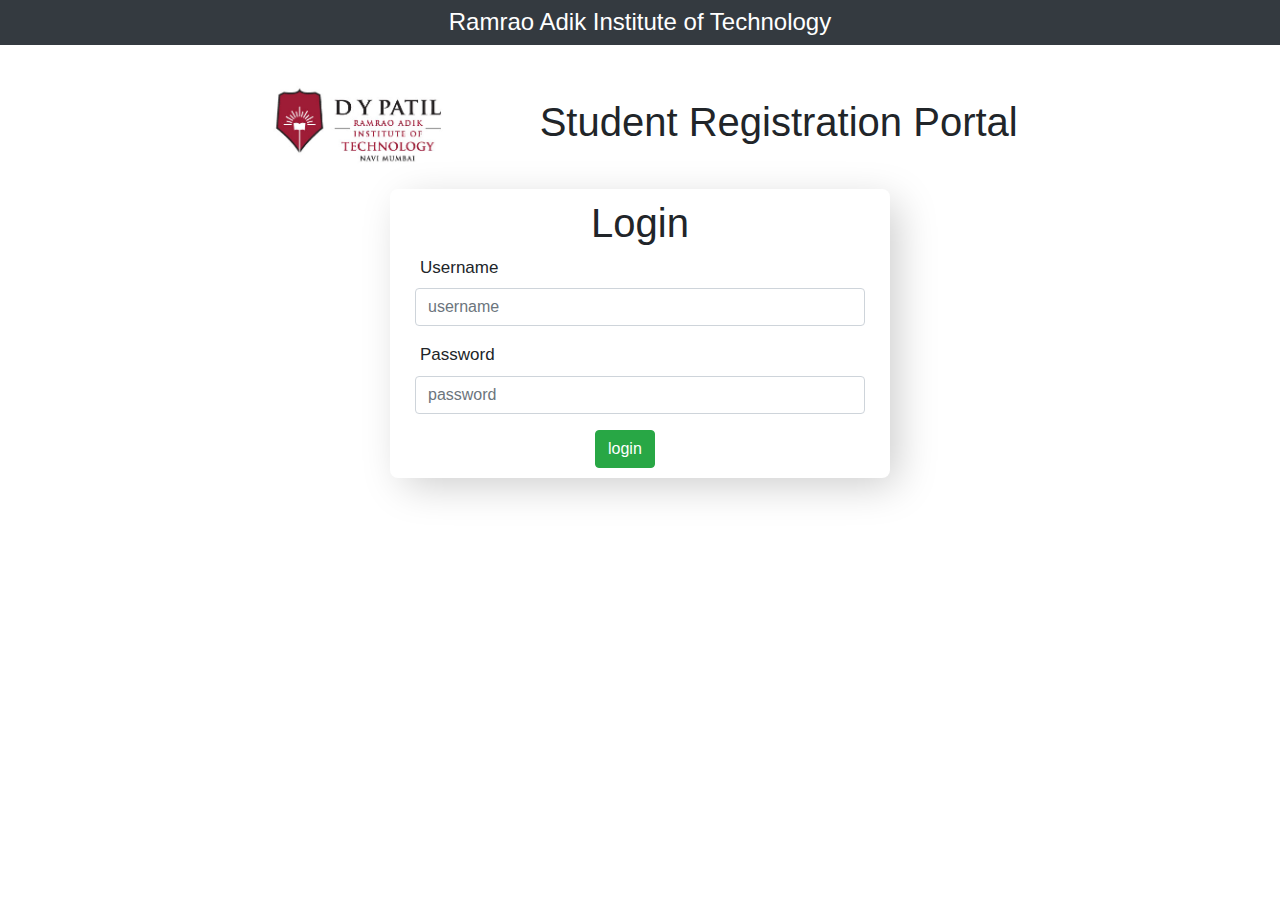
<file: index.html>
<!DOCTYPE html>
<html lang="en">

<head>
    <meta charset="UTF-8">
    <meta name="viewport" content="width=device-width, initial-scale=1.0">
    <meta http-equiv="X-UA-Compatible" content="ie=edge">
    <!-- <link href="https://stackpath.bootstrapcdn.com/bootstrap/4.3.1/css/bootstrap.min.css" rel="stylesheet"
        integrity="sha384-ggOyR0iXCbMQv3Xipma34MD+dH/1fQ784/j6cY/iJTQUOhcWr7x9JvoRxT2MZw1T" crossorigin="anonymous"> -->
    <link rel="stylesheet" href="assets/bootstrap.min.css">
    <link rel="stylesheet" href="css/style.css">

    <title>Document</title>
</head>

<body>
    
    <nav class="navbar navbar-dark bg-dark">

        <h4 class="rait-text text-center">Ramrao Adik Institute of Technology</h4>


    </nav>
    <div class="container ">
        <div class="row header">

            <div class="logodiv">
                <img id="logo" src="images/dylogo.png" alt="logo">
            </div>
            <div class="text-center titlediv">
                <h1 id="title">Student Registration Portal</h1>
            </div>
        </div>
    </div>


    <div style="max-width: 500px;" class="add-box container">
        <div>
            <h1 class="text-center">Login</h1>
        </div>
        <div class="container">

            <div class="form-group">
                <label for="exampleInputEmail1">Username</label>
                <input type="text" class="form-control" id="username" placeholder="username">
            </div>
            <div class="form-group">
                <label for="exampleInputEmail1">Password</label>
                <input type="password" class="form-control" id="password" placeholder="password">
            </div>


            <button style="margin-left:40%;" onclick="login()" class="btn btn-success">login</button>
        </div>

    </div>
    <!-- <script src="https://stackpath.bootstrapcdn.com/bootstrap/4.3.1/js/bootstrap.min.js"
        integrity="sha384-JjSmVgyd0p3pXB1rRibZUAYoIIy6OrQ6VrjIEaFf/nJGzIxFDsf4x0xIM+B07jRM" crossorigin="anonymous">
    </script> -->
    <script src="assets/jquery.js"></script>
    <script src="assets/bootstrap.min.js"></script>
    <script src="js/index.js"></script>
</body>

</html>
</file>
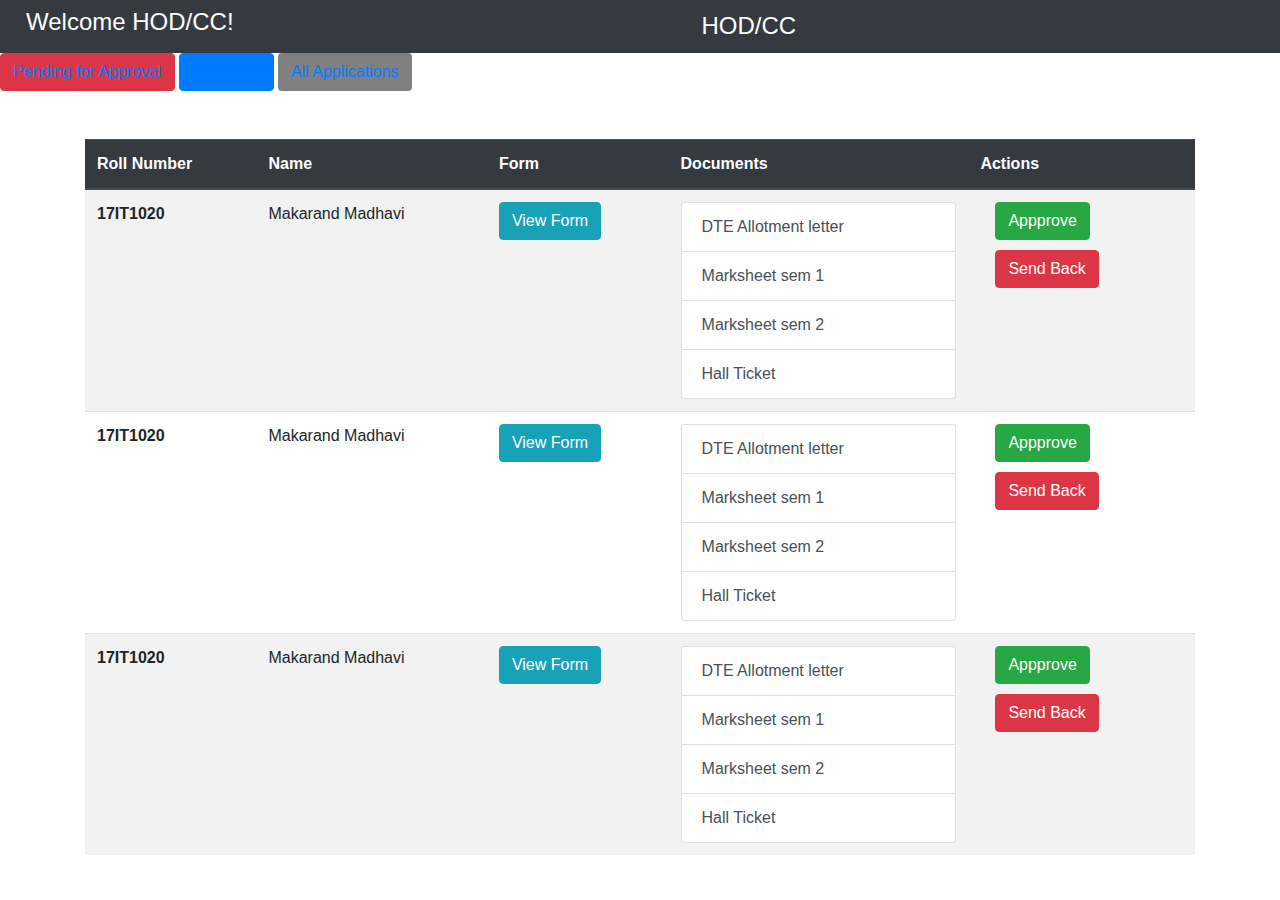
<file: HOD_CC/index.html>
<!DOCTYPE html>
<html lang="en">

<head>
    <meta charset="UTF-8">
    <meta name="viewport" content="width=device-width, initial-scale=1.0">
    <meta http-equiv="X-UA-Compatible" content="ie=edge">
    <link href="https://stackpath.bootstrapcdn.com/bootstrap/4.3.1/css/bootstrap.min.css" rel="stylesheet"
        integrity="sha384-ggOyR0iXCbMQv3Xipma34MD+dH/1fQ784/j6cY/iJTQUOhcWr7x9JvoRxT2MZw1T" crossorigin="anonymous">
    <link rel="stylesheet" href="../css/style.css">

    <title>Document</title>
</head>

<body>

    <nav class="navbar navbar-dark bg-dark">
        <h4 class="welcome-text">Welcome HOD/CC!</h4>
        <h4 class="rait-text text-center">HOD/CC</h4>
    </nav>
    <div class="sidenav fixed-left">
        <div class="">
            <button class="btn btn-danger ">
                <a href="">Pending for Approval</a>
            </button>
            <button class="btn btn-primary">
                <a href=""> Approved</a>
            </button>
            <button class="btn" style="background-color: grey">
                <a href="">All Applications</a>
            </button>
        </div>
    </div>


    <div class="container main-content">
        <br><br>
        <table class="table table-striped">
            <thead class="thead-dark">
                <tr>
                    <th scope="col">Roll Number</th>
                    <th scope="col">Name</th>
                    <th scope="col">Form</th>
                    <th scope="col">Documents</th>
                    <th scope="col">Actions</th>
                </tr>
            </thead>
            <tbody>
                <tr>
                    <th scope="row">17IT1020</th>
                    <td>Makarand Madhavi</td>
                    <td>

                        <button class="btn btn-info">View Form</button>


                    </td>
                    <td>
                        <div class="list-group">
                            <button type="button" class="list-group-item list-group-item-action">DTE Allotment
                                letter</button>
                            <button type="button" class="list-group-item list-group-item-action">Marksheet sem
                                1</button>
                            <button type="button" class="list-group-item list-group-item-action">Marksheet sem
                                2</button>
                            <button type="button" class="list-group-item list-group-item-action">Hall Ticket</button>
                        </div>
                    </td>
                    <td>
                        <div class="container">
                            <button class="btn btn-success">Appprove</button>
                        </div>
                        <div class="container" style="margin-top: 5%">
                            <button class="btn btn-danger">Send Back</button>
                        </div>
                    </td>
                </tr>
                <tr>
                    <th scope="row">17IT1020</th>
                    <td>Makarand Madhavi</td>
                    <td>

                        <button class="btn btn-info">View Form</button>


                    </td>
                    <td>
                        <div class="list-group">
                            <button type="button" class="list-group-item list-group-item-action">DTE Allotment
                                letter</button>
                            <button type="button" class="list-group-item list-group-item-action">Marksheet sem
                                1</button>
                            <button type="button" class="list-group-item list-group-item-action">Marksheet sem
                                2</button>
                            <button type="button" class="list-group-item list-group-item-action">Hall Ticket</button>
                        </div>
                    </td>
                    <td>
                        <div class="container">
                            <button class="btn btn-success">Appprove</button>
                        </div>
                        <div class="container" style="margin-top: 5%">
                            <button class="btn btn-danger">Send Back</button>
                        </div>
                    </td>
                </tr>
                <tr>
                    <th scope="row">17IT1020</th>
                    <td>Makarand Madhavi</td>
                    <td>

                        <button class="btn btn-info">View Form</button>


                    </td>
                    <td>
                        <div class="list-group">
                            <button type="button" class="list-group-item list-group-item-action">DTE Allotment
                                letter</button>
                            <button type="button" class="list-group-item list-group-item-action">Marksheet sem
                                1</button>
                            <button type="button" class="list-group-item list-group-item-action">Marksheet sem
                                2</button>
                            <button type="button" class="list-group-item list-group-item-action">Hall Ticket</button>
                        </div>
                    </td>
                    <td>
                        <div class="container">
                            <button class="btn btn-success">Appprove</button>
                        </div>
                        <div class="container" style="margin-top: 5%">
                            <button class="btn btn-danger">Send Back</button>
                        </div>
                    </td>
                </tr>
            </tbody>
        </table>

    </div>



    <script src="https://stackpath.bootstrapcdn.com/bootstrap/4.3.1/js/bootstrap.bundle.min.js"
        integrity="sha384-xrRywqdh3PHs8keKZN+8zzc5TX0GRTLCcmivcbNJWm2rs5C8PRhcEn3czEjhAO9o" crossorigin="anonymous">
    </script>
    </script>

</body>

</html>
</file>
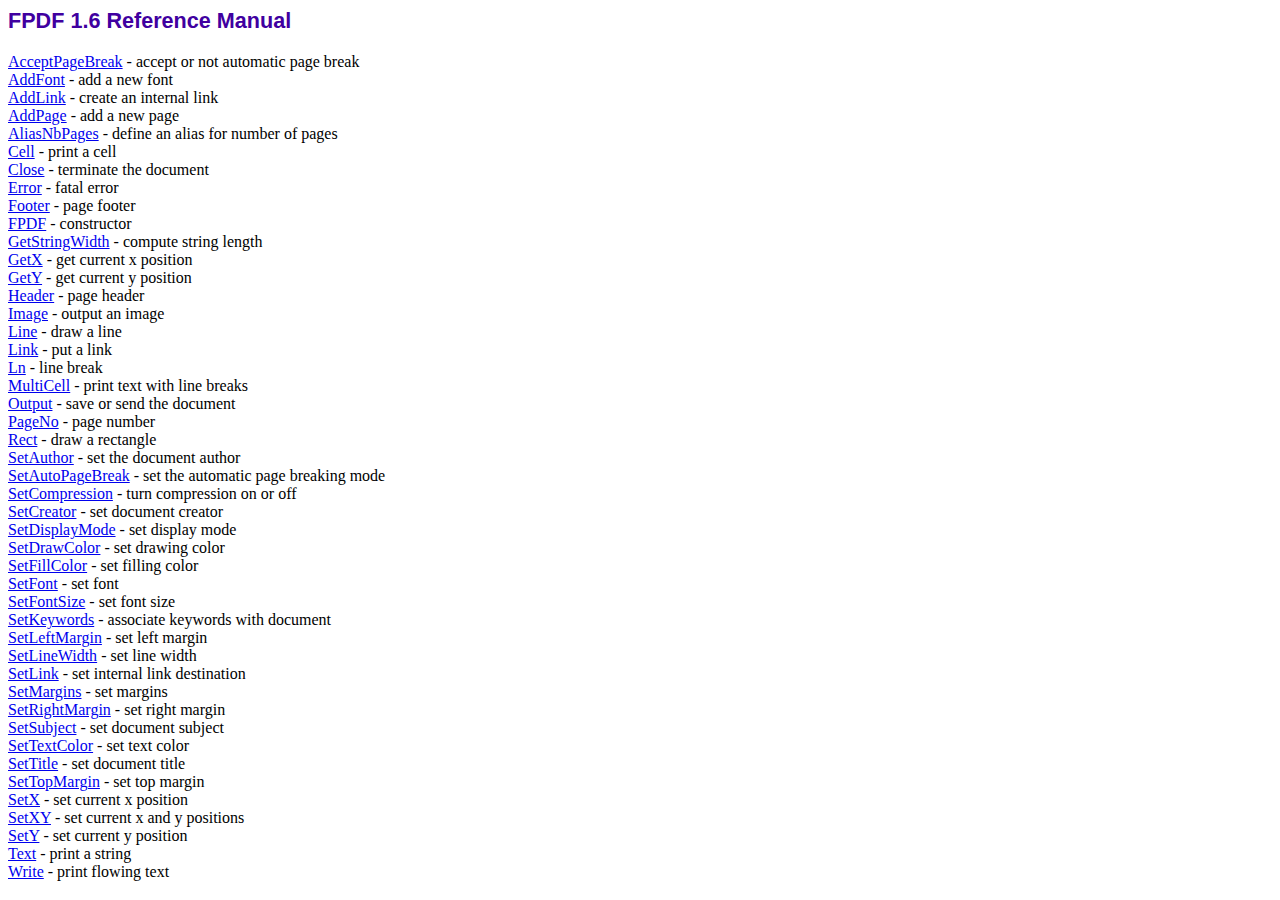
<file: fpdf16/doc/index.htm>
<!DOCTYPE html PUBLIC "-//W3C//DTD HTML 4.01 Transitional//EN">
<html>
<head>
<meta http-equiv="Content-Type" content="text/html; charset=ISO-8859-1">
<title>FPDF 1.6 Reference Manual</title>
<link type="text/css" rel="stylesheet" href="../fpdf.css">
</head>
<body>
<h1>FPDF 1.6 Reference Manual</h1>
<a href="acceptpagebreak.htm">AcceptPageBreak</a> - accept or not automatic page break<br>
<a href="addfont.htm">AddFont</a> - add a new font<br>
<a href="addlink.htm">AddLink</a> - create an internal link<br>
<a href="addpage.htm">AddPage</a> - add a new page<br>
<a href="aliasnbpages.htm">AliasNbPages</a> - define an alias for number of pages<br>
<a href="cell.htm">Cell</a> - print a cell<br>
<a href="close.htm">Close</a> - terminate the document<br>
<a href="error.htm">Error</a> - fatal error<br>
<a href="footer.htm">Footer</a> - page footer<br>
<a href="fpdf.htm">FPDF</a> - constructor<br>
<a href="getstringwidth.htm">GetStringWidth</a> - compute string length<br>
<a href="getx.htm">GetX</a> - get current x position<br>
<a href="gety.htm">GetY</a> - get current y position<br>
<a href="header.htm">Header</a> - page header<br>
<a href="image.htm">Image</a> - output an image<br>
<a href="line.htm">Line</a> - draw a line<br>
<a href="link.htm">Link</a> - put a link<br>
<a href="ln.htm">Ln</a> - line break<br>
<a href="multicell.htm">MultiCell</a> - print text with line breaks<br>
<a href="output.htm">Output</a> - save or send the document<br>
<a href="pageno.htm">PageNo</a> - page number<br>
<a href="rect.htm">Rect</a> - draw a rectangle<br>
<a href="setauthor.htm">SetAuthor</a> - set the document author<br>
<a href="setautopagebreak.htm">SetAutoPageBreak</a> - set the automatic page breaking mode<br>
<a href="setcompression.htm">SetCompression</a> - turn compression on or off<br>
<a href="setcreator.htm">SetCreator</a> - set document creator<br>
<a href="setdisplaymode.htm">SetDisplayMode</a> - set display mode<br>
<a href="setdrawcolor.htm">SetDrawColor</a> - set drawing color<br>
<a href="setfillcolor.htm">SetFillColor</a> - set filling color<br>
<a href="setfont.htm">SetFont</a> - set font<br>
<a href="setfontsize.htm">SetFontSize</a> - set font size<br>
<a href="setkeywords.htm">SetKeywords</a> - associate keywords with document<br>
<a href="setleftmargin.htm">SetLeftMargin</a> - set left margin<br>
<a href="setlinewidth.htm">SetLineWidth</a> - set line width<br>
<a href="setlink.htm">SetLink</a> - set internal link destination<br>
<a href="setmargins.htm">SetMargins</a> - set margins<br>
<a href="setrightmargin.htm">SetRightMargin</a> - set right margin<br>
<a href="setsubject.htm">SetSubject</a> - set document subject<br>
<a href="settextcolor.htm">SetTextColor</a> - set text color<br>
<a href="settitle.htm">SetTitle</a> - set document title<br>
<a href="settopmargin.htm">SetTopMargin</a> - set top margin<br>
<a href="setx.htm">SetX</a> - set current x position<br>
<a href="setxy.htm">SetXY</a> - set current x and y positions<br>
<a href="sety.htm">SetY</a> - set current y position<br>
<a href="text.htm">Text</a> - print a string<br>
<a href="write.htm">Write</a> - print flowing text<br>
</body>
</html>
</file>
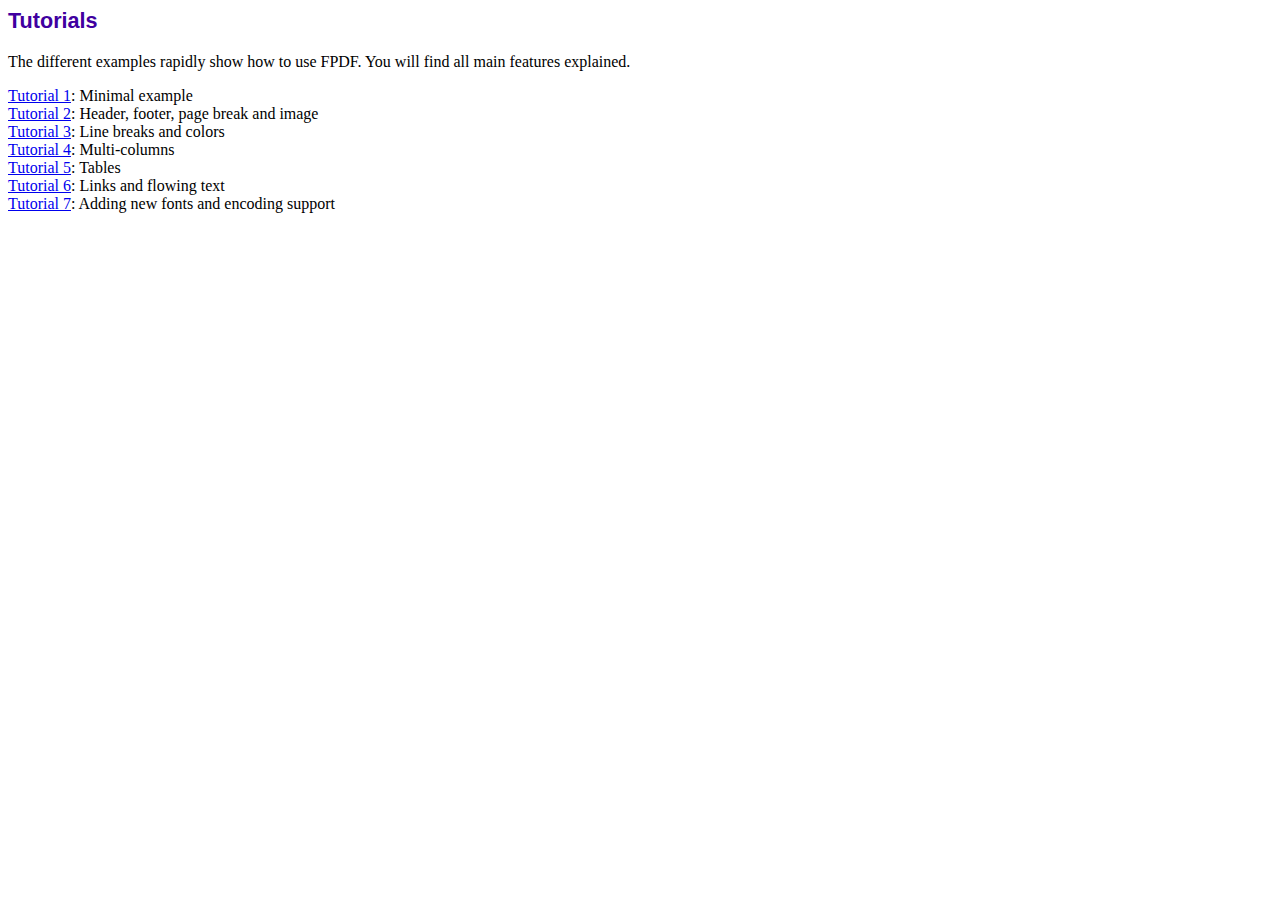
<file: fpdf16/tutorial/index.htm>
<!DOCTYPE html PUBLIC "-//W3C//DTD HTML 4.01 Transitional//EN">
<html>
<head>
<meta http-equiv="Content-Type" content="text/html; charset=ISO-8859-1">
<title>Tutorials</title>
<link type="text/css" rel="stylesheet" href="../fpdf.css">
</head>
<body>
<h1>Tutorials</h1>
<p>The different examples rapidly show how to use FPDF. You will find all main features explained.</p>
<ul style="list-style-type:none; margin-left:0; padding-left:0">
<li><a href="tuto1.htm">Tutorial 1</a>: Minimal example</li>
<li><a href="tuto2.htm">Tutorial 2</a>: Header, footer, page break and image</li>
<li><a href="tuto3.htm">Tutorial 3</a>: Line breaks and colors</li>
<li><a href="tuto4.htm">Tutorial 4</a>: Multi-columns</li>
<li><a href="tuto5.htm">Tutorial 5</a>: Tables</li>
<li><a href="tuto6.htm">Tutorial 6</a>: Links and flowing text</li>
<li><a href="tuto7.htm">Tutorial 7</a>: Adding new fonts and encoding support</li>
</UL>
</body>
</html>
</file>
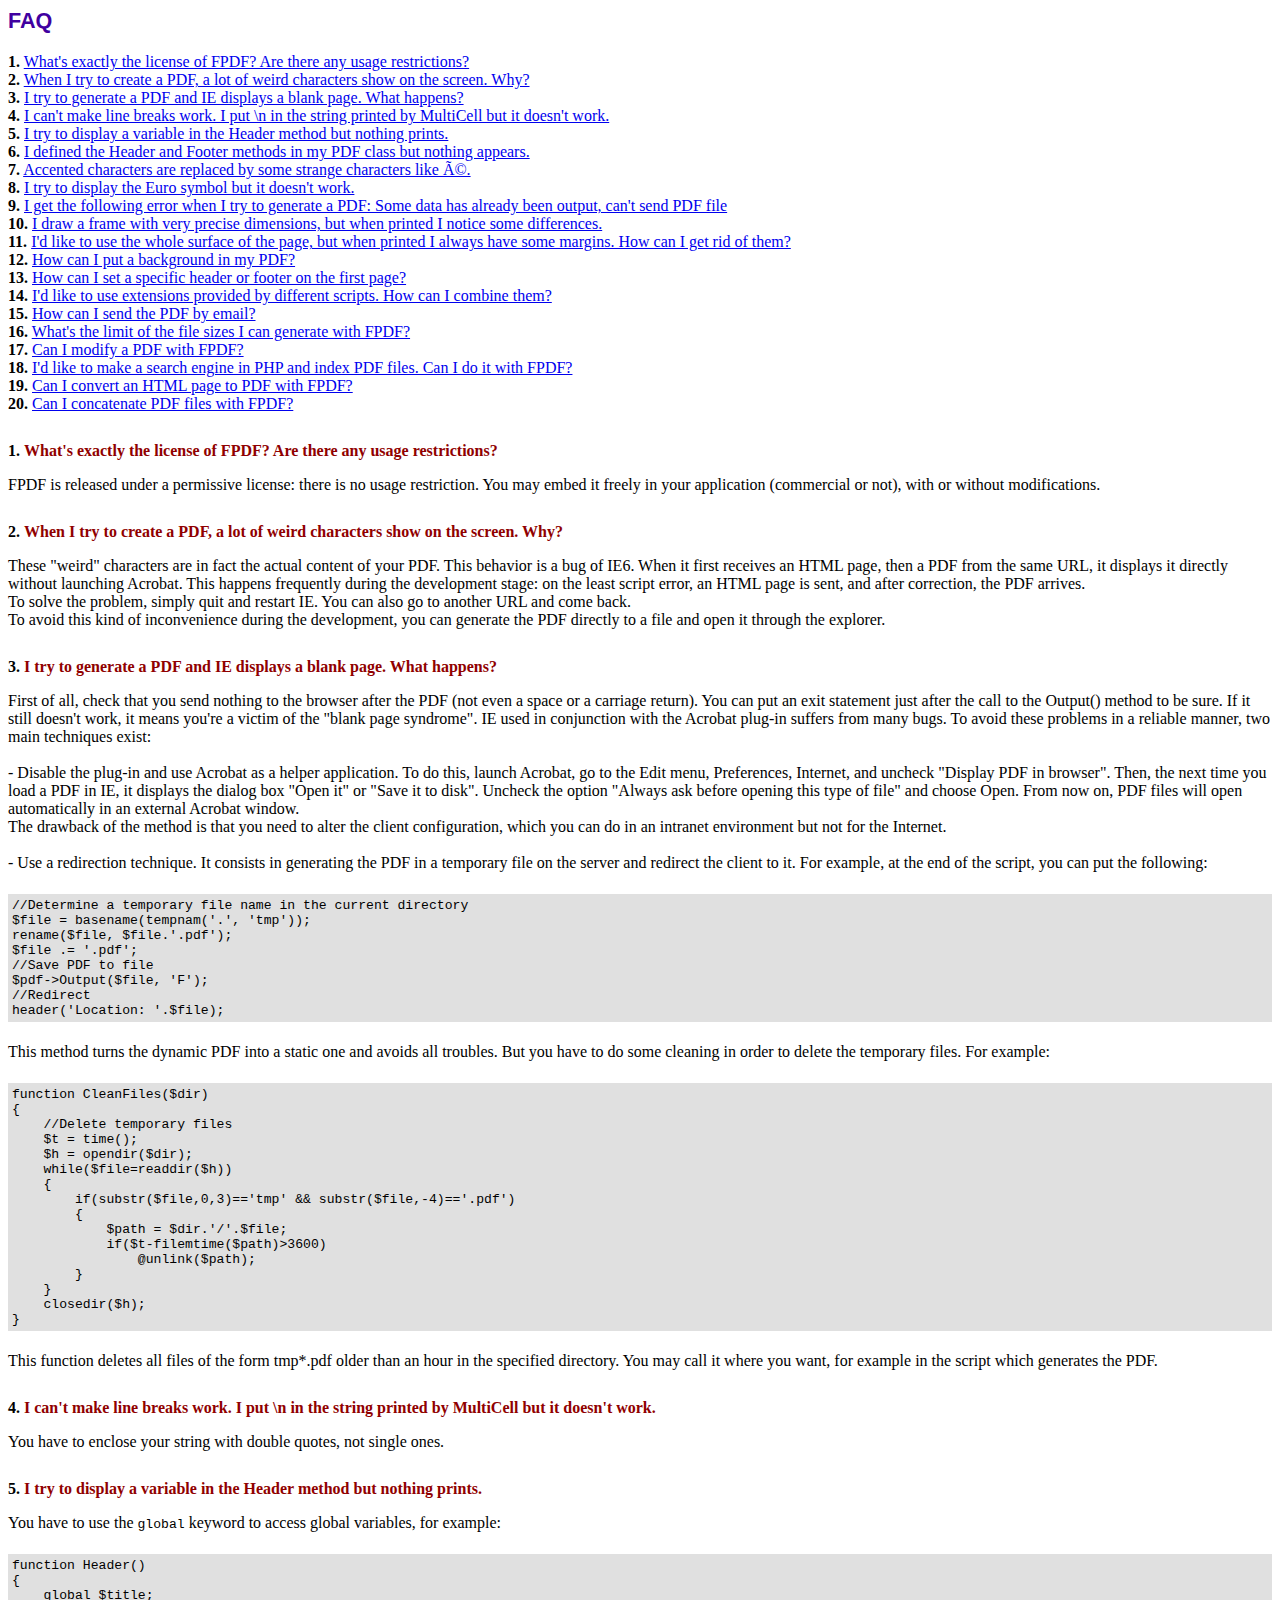
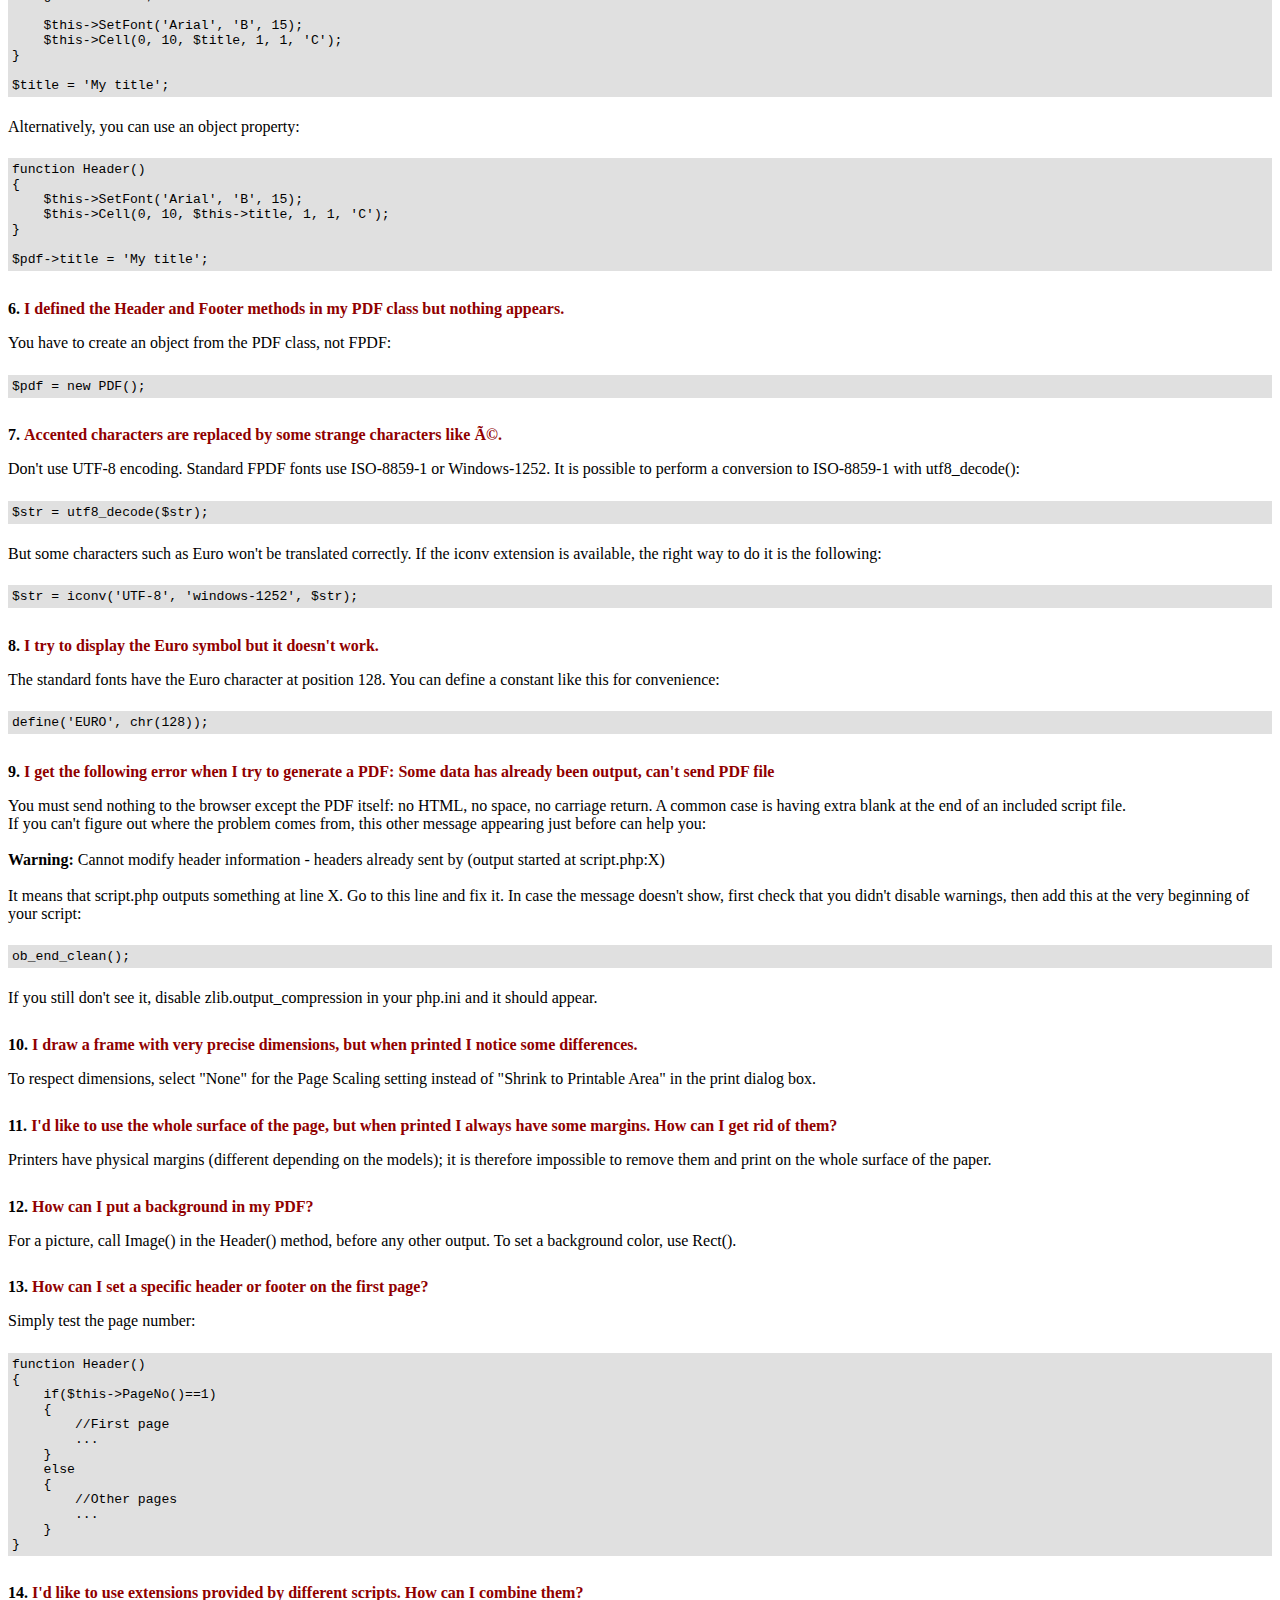
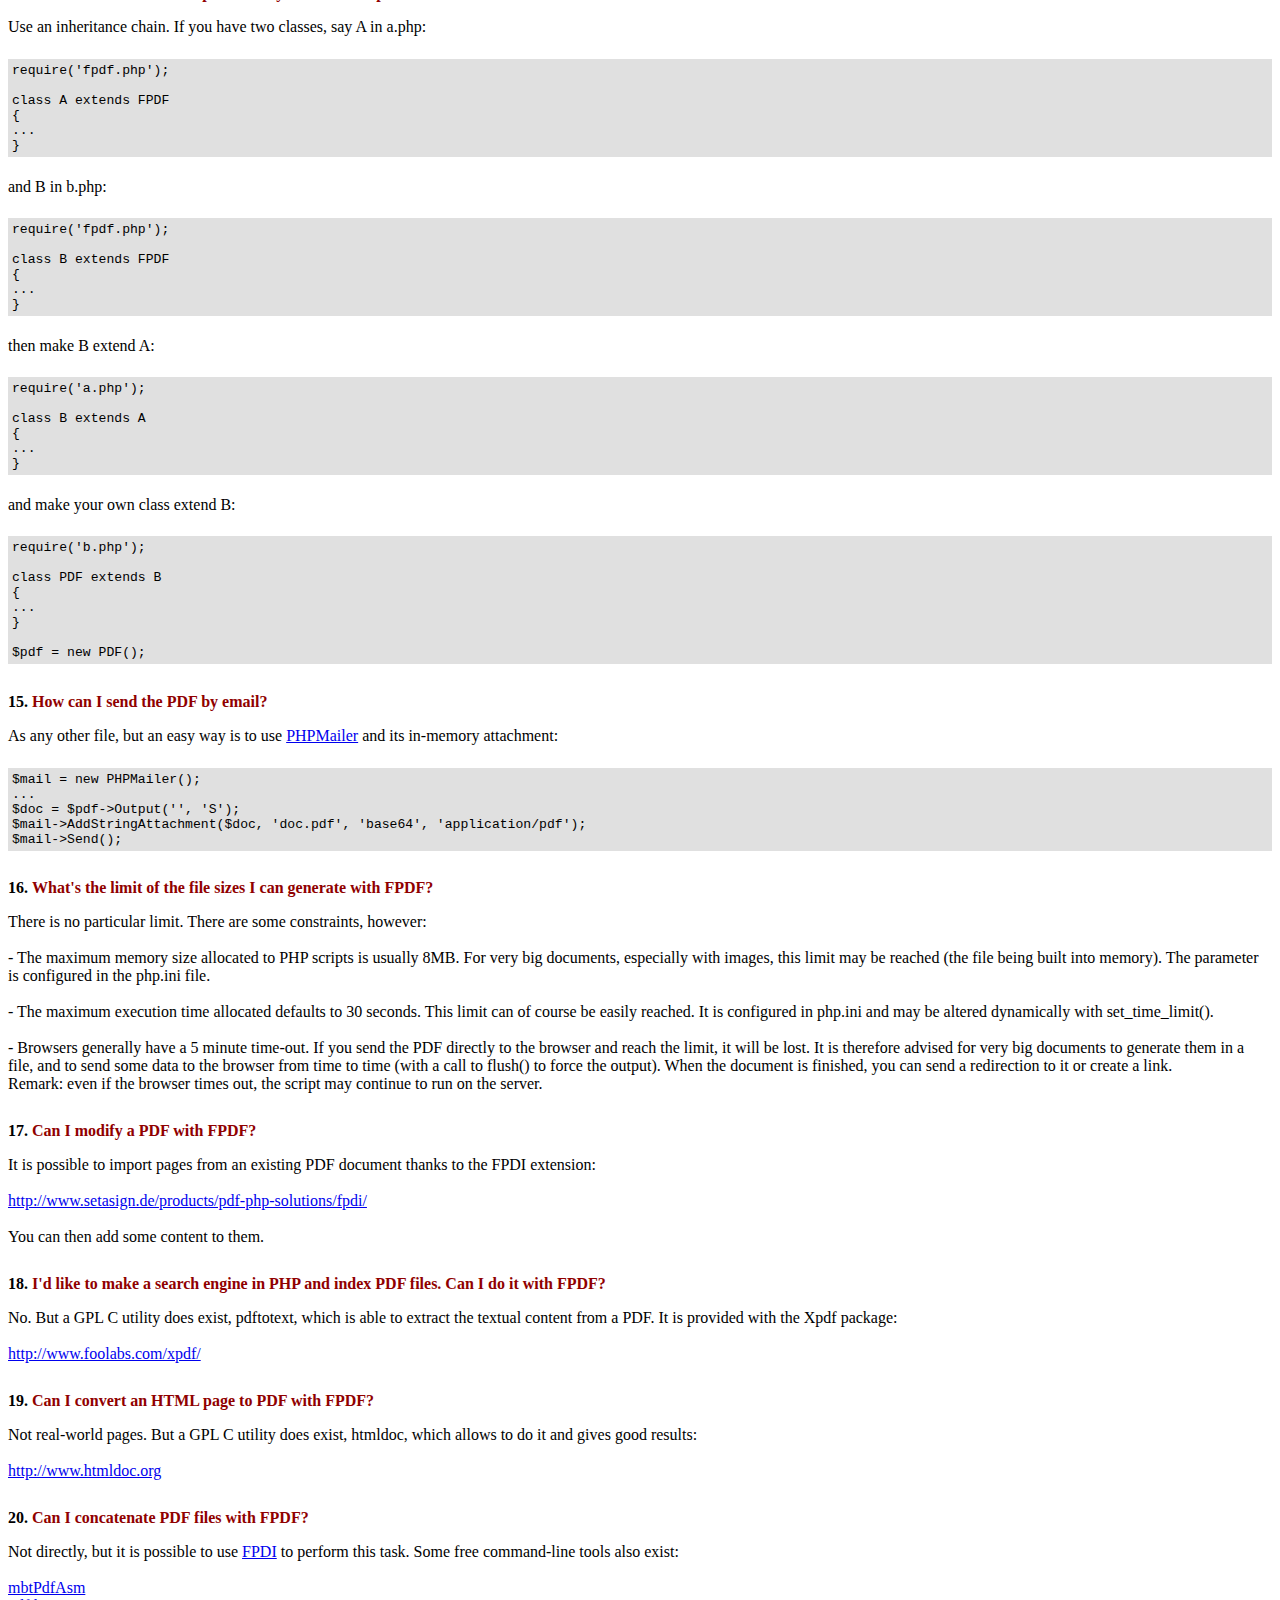
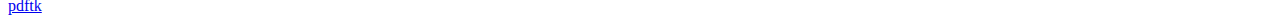
<file: fpdf16/FAQ.htm>
<!DOCTYPE html PUBLIC "-//W3C//DTD HTML 4.01 Transitional//EN">
<html>
<head>
<meta http-equiv="Content-Type" content="text/html; charset=ISO-8859-1">
<title>FAQ</title>
<link type="text/css" rel="stylesheet" href="fpdf.css">
<style type="text/css">
ul {list-style-type:none; margin:0; padding:0}
ul#answers li {margin-top:1.8em}
.question {font-weight:bold; color:#900000}
</style>
</head>
<body>
<h1>FAQ</h1>
<ul>
<li><b>1.</b> <a href='#q1'>What's exactly the license of FPDF? Are there any usage restrictions?</a></li>
<li><b>2.</b> <a href='#q2'>When I try to create a PDF, a lot of weird characters show on the screen. Why?</a></li>
<li><b>3.</b> <a href='#q3'>I try to generate a PDF and IE displays a blank page. What happens?</a></li>
<li><b>4.</b> <a href='#q4'>I can't make line breaks work. I put \n in the string printed by MultiCell but it doesn't work.</a></li>
<li><b>5.</b> <a href='#q5'>I try to display a variable in the Header method but nothing prints.</a></li>
<li><b>6.</b> <a href='#q6'>I defined the Header and Footer methods in my PDF class but nothing appears.</a></li>
<li><b>7.</b> <a href='#q7'>Accented characters are replaced by some strange characters like é.</a></li>
<li><b>8.</b> <a href='#q8'>I try to display the Euro symbol but it doesn't work.</a></li>
<li><b>9.</b> <a href='#q9'>I get the following error when I try to generate a PDF: Some data has already been output, can't send PDF file</a></li>
<li><b>10.</b> <a href='#q10'>I draw a frame with very precise dimensions, but when printed I notice some differences.</a></li>
<li><b>11.</b> <a href='#q11'>I'd like to use the whole surface of the page, but when printed I always have some margins. How can I get rid of them?</a></li>
<li><b>12.</b> <a href='#q12'>How can I put a background in my PDF?</a></li>
<li><b>13.</b> <a href='#q13'>How can I set a specific header or footer on the first page?</a></li>
<li><b>14.</b> <a href='#q14'>I'd like to use extensions provided by different scripts. How can I combine them?</a></li>
<li><b>15.</b> <a href='#q15'>How can I send the PDF by email?</a></li>
<li><b>16.</b> <a href='#q16'>What's the limit of the file sizes I can generate with FPDF?</a></li>
<li><b>17.</b> <a href='#q17'>Can I modify a PDF with FPDF?</a></li>
<li><b>18.</b> <a href='#q18'>I'd like to make a search engine in PHP and index PDF files. Can I do it with FPDF?</a></li>
<li><b>19.</b> <a href='#q19'>Can I convert an HTML page to PDF with FPDF?</a></li>
<li><b>20.</b> <a href='#q20'>Can I concatenate PDF files with FPDF?</a></li>
</ul>

<ul id='answers'>
<li id='q1'>
<p><b>1.</b> <span class='question'>What's exactly the license of FPDF? Are there any usage restrictions?</span></p>
FPDF is released under a permissive license: there is no usage restriction. You may embed it
freely in your application (commercial or not), with or without modifications.
</li>

<li id='q2'>
<p><b>2.</b> <span class='question'>When I try to create a PDF, a lot of weird characters show on the screen. Why?</span></p>
These "weird" characters are in fact the actual content of your PDF. This behavior is a bug of
IE6. When it first receives an HTML page, then a PDF from the same URL, it displays it directly
without launching Acrobat. This happens frequently during the development stage: on the least
script error, an HTML page is sent, and after correction, the PDF arrives.
<br>
To solve the problem, simply quit and restart IE. You can also go to another URL and come
back.
<br>
To avoid this kind of inconvenience during the development, you can generate the PDF directly
to a file and open it through the explorer.
</li>

<li id='q3'>
<p><b>3.</b> <span class='question'>I try to generate a PDF and IE displays a blank page. What happens?</span></p>
First of all, check that you send nothing to the browser after the PDF (not even a space or a
carriage return). You can put an exit statement just after the call to the Output() method to
be sure. If it still doesn't work, it means you're a victim of the "blank page syndrome". IE
used in conjunction with the Acrobat plug-in suffers from many bugs. To avoid these problems
in a reliable manner, two main techniques exist:
<br>
<br>
- Disable the plug-in and use Acrobat as a helper application. To do this, launch Acrobat, go
to the Edit menu, Preferences, Internet, and uncheck "Display PDF in browser". Then, the next
time you load a PDF in IE, it displays the dialog box "Open it" or "Save it to disk". Uncheck
the option "Always ask before opening this type of file" and choose Open. From now on, PDF files
will open automatically in an external Acrobat window.
<br>
The drawback of the method is that you need to alter the client configuration, which you can do
in an intranet environment but not for the Internet.
<br>
<br>
- Use a redirection technique. It consists in generating the PDF in a temporary file on the server
and redirect the client to it. For example, at the end of the script, you can put the following:
<div class="doc-source">
<pre><code>//Determine a temporary file name in the current directory
$file = basename(tempnam('.', 'tmp'));
rename($file, $file.'.pdf');
$file .= '.pdf';
//Save PDF to file
$pdf-&gt;Output($file, 'F');
//Redirect
header('Location: '.$file);</code></pre>
</div>
This method turns the dynamic PDF into a static one and avoids all troubles. But you have to do
some cleaning in order to delete the temporary files. For example:
<div class="doc-source">
<pre><code>function CleanFiles($dir)
{
    //Delete temporary files
    $t = time();
    $h = opendir($dir);
    while($file=readdir($h))
    {
        if(substr($file,0,3)=='tmp' &amp;&amp; substr($file,-4)=='.pdf')
        {
            $path = $dir.'/'.$file;
            if($t-filemtime($path)&gt;3600)
                @unlink($path);
        }
    }
    closedir($h);
}</code></pre>
</div>
This function deletes all files of the form tmp*.pdf older than an hour in the specified
directory. You may call it where you want, for example in the script which generates the PDF.
</li>

<li id='q4'>
<p><b>4.</b> <span class='question'>I can't make line breaks work. I put \n in the string printed by MultiCell but it doesn't work.</span></p>
You have to enclose your string with double quotes, not single ones.
</li>

<li id='q5'>
<p><b>5.</b> <span class='question'>I try to display a variable in the Header method but nothing prints.</span></p>
You have to use the <code>global</code> keyword to access global variables, for example:
<div class="doc-source">
<pre><code>function Header()
{
    global $title;

    $this-&gt;SetFont('Arial', 'B', 15);
    $this-&gt;Cell(0, 10, $title, 1, 1, 'C');
}

$title = 'My title';</code></pre>
</div>
Alternatively, you can use an object property:
<div class="doc-source">
<pre><code>function Header()
{
    $this-&gt;SetFont('Arial', 'B', 15);
    $this-&gt;Cell(0, 10, $this-&gt;title, 1, 1, 'C');
}

$pdf-&gt;title = 'My title';</code></pre>
</div>
</li>

<li id='q6'>
<p><b>6.</b> <span class='question'>I defined the Header and Footer methods in my PDF class but nothing appears.</span></p>
You have to create an object from the PDF class, not FPDF:
<div class="doc-source">
<pre><code>$pdf = new PDF();</code></pre>
</div>
</li>

<li id='q7'>
<p><b>7.</b> <span class='question'>Accented characters are replaced by some strange characters like é.</span></p>
Don't use UTF-8 encoding. Standard FPDF fonts use ISO-8859-1 or Windows-1252.
It is possible to perform a conversion to ISO-8859-1 with utf8_decode():
<div class="doc-source">
<pre><code>$str = utf8_decode($str);</code></pre>
</div>
But some characters such as Euro won't be translated correctly. If the iconv extension is available, the
right way to do it is the following:
<div class="doc-source">
<pre><code>$str = iconv('UTF-8', 'windows-1252', $str);</code></pre>
</div>
</li>

<li id='q8'>
<p><b>8.</b> <span class='question'>I try to display the Euro symbol but it doesn't work.</span></p>
The standard fonts have the Euro character at position 128. You can define a constant like this
for convenience:
<div class="doc-source">
<pre><code>define('EURO', chr(128));</code></pre>
</div>
</li>

<li id='q9'>
<p><b>9.</b> <span class='question'>I get the following error when I try to generate a PDF: Some data has already been output, can't send PDF file</span></p>
You must send nothing to the browser except the PDF itself: no HTML, no space, no carriage return. A common
case is having extra blank at the end of an included script file.<br>
If you can't figure out where the problem comes from, this other message appearing just before can help you:<br>
<br>
<b>Warning:</b> Cannot modify header information - headers already sent by (output started at script.php:X)<br>
<br>
It means that script.php outputs something at line X. Go to this line and fix it.
In case the message doesn't show, first check that you didn't disable warnings, then add this at the very
beginning of your script:
<div class="doc-source">
<pre><code>ob_end_clean();</code></pre>
</div>
If you still don't see it, disable zlib.output_compression in your php.ini and it should appear.
</li>

<li id='q10'>
<p><b>10.</b> <span class='question'>I draw a frame with very precise dimensions, but when printed I notice some differences.</span></p>
To respect dimensions, select "None" for the Page Scaling setting instead of "Shrink to Printable Area" in the print dialog box.
</li>

<li id='q11'>
<p><b>11.</b> <span class='question'>I'd like to use the whole surface of the page, but when printed I always have some margins. How can I get rid of them?</span></p>
Printers have physical margins (different depending on the models); it is therefore impossible to remove
them and print on the whole surface of the paper.
</li>

<li id='q12'>
<p><b>12.</b> <span class='question'>How can I put a background in my PDF?</span></p>
For a picture, call Image() in the Header() method, before any other output. To set a background color, use Rect().
</li>

<li id='q13'>
<p><b>13.</b> <span class='question'>How can I set a specific header or footer on the first page?</span></p>
Simply test the page number:
<div class="doc-source">
<pre><code>function Header()
{
    if($this-&gt;PageNo()==1)
    {
        //First page
        ...
    }
    else
    {
        //Other pages
        ...
    }
}</code></pre>
</div>
</li>

<li id='q14'>
<p><b>14.</b> <span class='question'>I'd like to use extensions provided by different scripts. How can I combine them?</span></p>
Use an inheritance chain. If you have two classes, say A in a.php:
<div class="doc-source">
<pre><code>require('fpdf.php');

class A extends FPDF
{
...
}</code></pre>
</div>
and B in b.php:
<div class="doc-source">
<pre><code>require('fpdf.php');

class B extends FPDF
{
...
}</code></pre>
</div>
then make B extend A:
<div class="doc-source">
<pre><code>require('a.php');

class B extends A
{
...
}</code></pre>
</div>
and make your own class extend B:
<div class="doc-source">
<pre><code>require('b.php');

class PDF extends B
{
...
}

$pdf = new PDF();</code></pre>
</div>
</li>

<li id='q15'>
<p><b>15.</b> <span class='question'>How can I send the PDF by email?</span></p>
As any other file, but an easy way is to use <a href="http://phpmailer.codeworxtech.com">PHPMailer</a> and
its in-memory attachment:
<div class="doc-source">
<pre><code>$mail = new PHPMailer();
...
$doc = $pdf-&gt;Output('', 'S');
$mail-&gt;AddStringAttachment($doc, 'doc.pdf', 'base64', 'application/pdf');
$mail-&gt;Send();</code></pre>
</div>
</li>

<li id='q16'>
<p><b>16.</b> <span class='question'>What's the limit of the file sizes I can generate with FPDF?</span></p>
There is no particular limit. There are some constraints, however:
<br>
<br>
- The maximum memory size allocated to PHP scripts is usually 8MB. For very big documents,
especially with images, this limit may be reached (the file being built into memory). The
parameter is configured in the php.ini file.
<br>
<br>
- The maximum execution time allocated defaults to 30 seconds. This limit can of course be easily
reached. It is configured in php.ini and may be altered dynamically with set_time_limit().
<br>
<br>
- Browsers generally have a 5 minute time-out. If you send the PDF directly to the browser and
reach the limit, it will be lost. It is therefore advised for very big documents to
generate them in a file, and to send some data to the browser from time to time (with a call
to flush() to force the output). When the document is finished, you can send a redirection to
it or create a link.
<br>
Remark: even if the browser times out, the script may continue to run on the server.
</li>

<li id='q17'>
<p><b>17.</b> <span class='question'>Can I modify a PDF with FPDF?</span></p>
It is possible to import pages from an existing PDF document thanks to the FPDI extension:<br>
<br>
<a href="http://www.setasign.de/products/pdf-php-solutions/fpdi/" target="_blank">http://www.setasign.de/products/pdf-php-solutions/fpdi/</a><br>
<br>
You can then add some content to them.
</li>

<li id='q18'>
<p><b>18.</b> <span class='question'>I'd like to make a search engine in PHP and index PDF files. Can I do it with FPDF?</span></p>
No. But a GPL C utility does exist, pdftotext, which is able to extract the textual content from
a PDF. It is provided with the Xpdf package:<br>
<br>
<a href="http://www.foolabs.com/xpdf/" target="_blank">http://www.foolabs.com/xpdf/</a>
</li>

<li id='q19'>
<p><b>19.</b> <span class='question'>Can I convert an HTML page to PDF with FPDF?</span></p>
Not real-world pages. But a GPL C utility does exist, htmldoc, which allows to do it and gives good results:<br>
<br>
<a href="http://www.htmldoc.org" target="_blank">http://www.htmldoc.org</a>
</li>

<li id='q20'>
<p><b>20.</b> <span class='question'>Can I concatenate PDF files with FPDF?</span></p>
Not directly, but it is possible to use <a href="http://www.setasign.de/products/pdf-php-solutions/fpdi/demos/concatenate-fake/" target="_blank">FPDI</a>
to perform this task. Some free command-line tools also exist:<br>
<br>
<a href="http://thierry.schmit.free.fr/spip/spip.php?article15&amp;lang=en" target="_blank">mbtPdfAsm</a><br>
<a href="http://www.accesspdf.com/pdftk/" target="_blank">pdftk</a>
</li>
</ul>
</body>
</html>
</file>
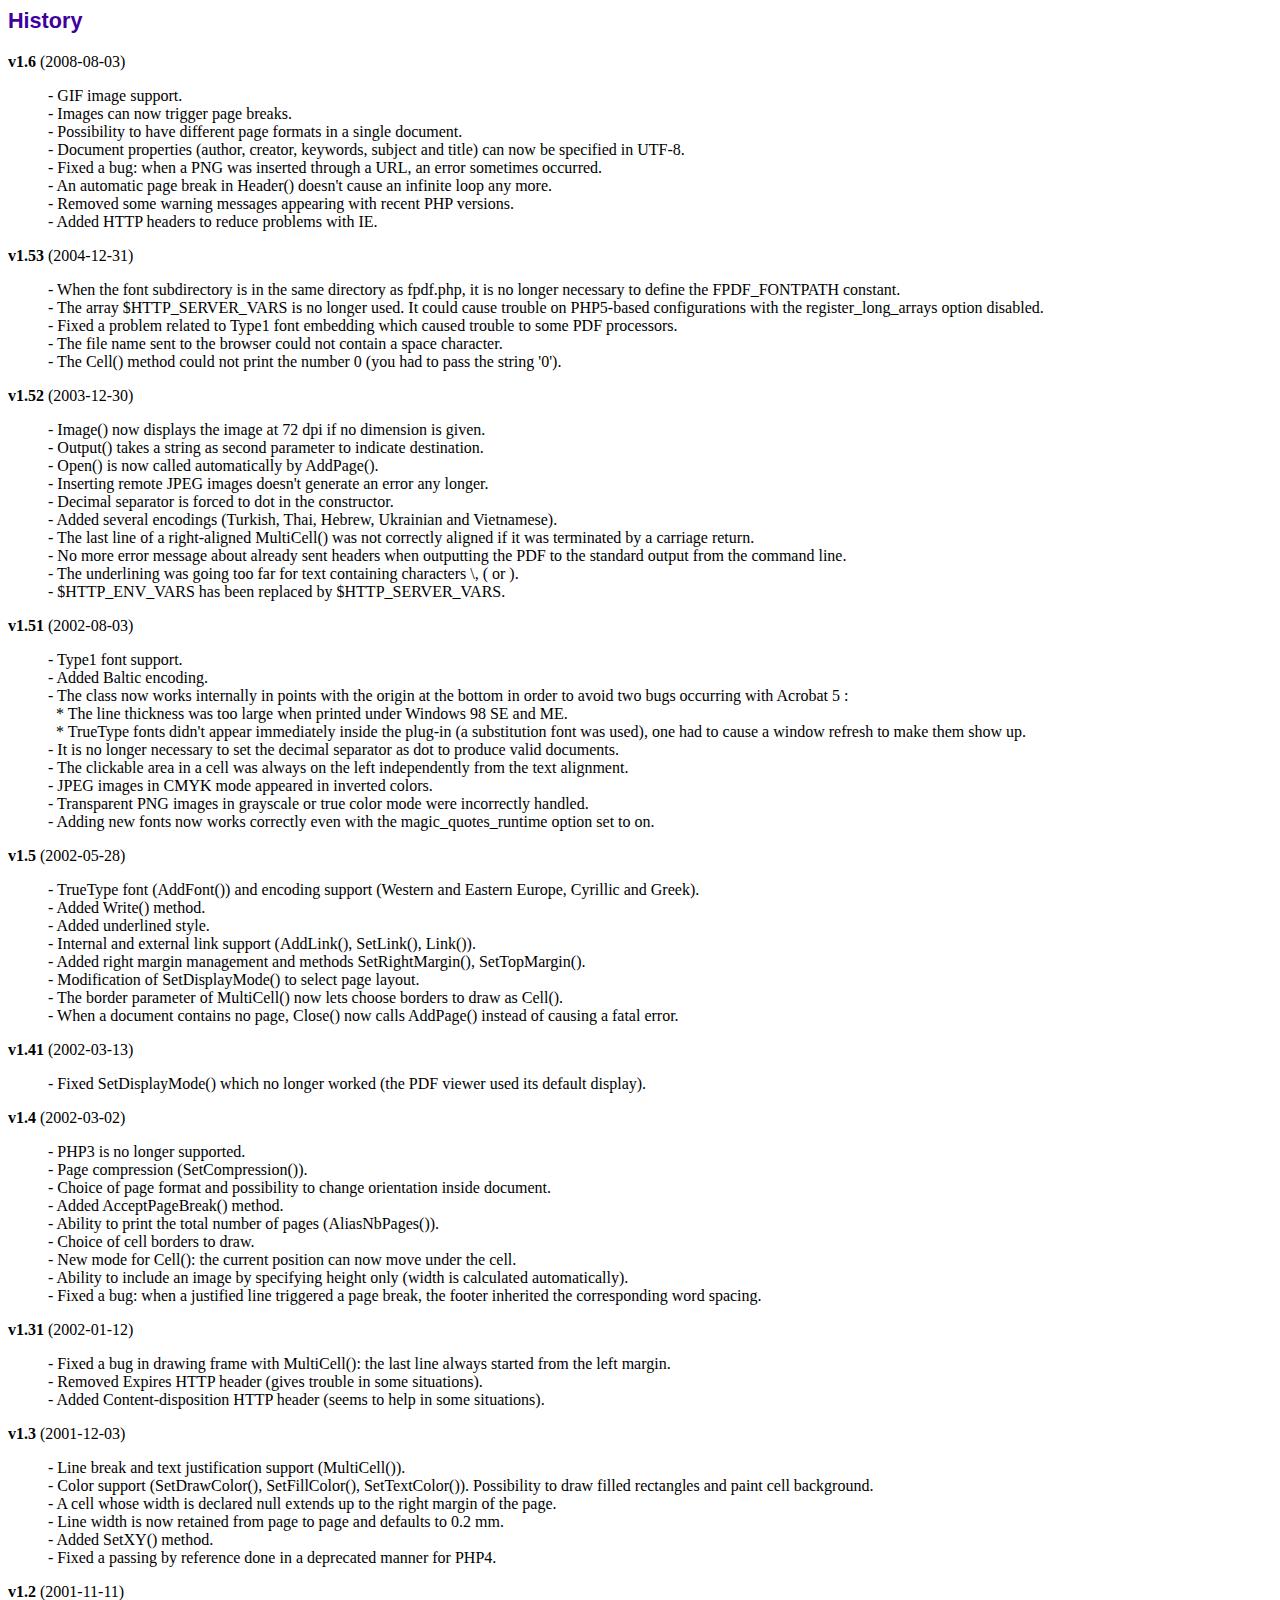
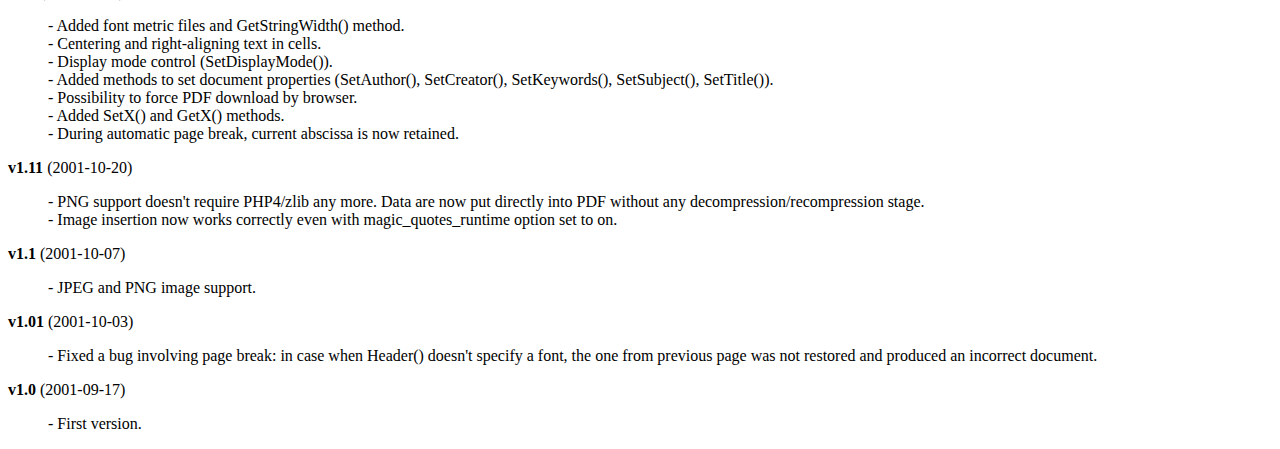
<file: fpdf16/histo.htm>
<!DOCTYPE html PUBLIC "-//W3C//DTD HTML 4.01 Transitional//EN">
<html>
<head>
<meta http-equiv="Content-Type" content="text/html; charset=ISO-8859-1">
<title>History</title>
<link type="text/css" rel="stylesheet" href="fpdf.css">
<style type="text/css">
dd {margin-top:1em; margin-bottom:1em}
</style>
</head>
<body>
<h1>History</h1>
<dl>
<dt><strong>v1.6</strong> (2008-08-03)</dt>
<dd>
- GIF image support.<br>
- Images can now trigger page breaks.<br>
- Possibility to have different page formats in a single document.<br>
- Document properties (author, creator, keywords, subject and title) can now be specified in UTF-8.<br>
- Fixed a bug: when a PNG was inserted through a URL, an error sometimes occurred.<br>
- An automatic page break in Header() doesn't cause an infinite loop any more.<br>
- Removed some warning messages appearing with recent PHP versions.<br>
- Added HTTP headers to reduce problems with IE.<br>
</dd>
<dt><strong>v1.53</strong> (2004-12-31)</dt>
<dd>
- When the font subdirectory is in the same directory as fpdf.php, it is no longer necessary to define the FPDF_FONTPATH constant.<br>
- The array $HTTP_SERVER_VARS is no longer used. It could cause trouble on PHP5-based configurations with the register_long_arrays option disabled.<br>
- Fixed a problem related to Type1 font embedding which caused trouble to some PDF processors.<br>
- The file name sent to the browser could not contain a space character.<br>
- The Cell() method could not print the number 0 (you had to pass the string '0').<br>
</dd>
<dt><strong>v1.52</strong> (2003-12-30)</dt>
<dd>
- Image() now displays the image at 72 dpi if no dimension is given.<br>
- Output() takes a string as second parameter to indicate destination.<br>
- Open() is now called automatically by AddPage().<br>
- Inserting remote JPEG images doesn't generate an error any longer.<br>
- Decimal separator is forced to dot in the constructor.<br>
- Added several encodings (Turkish, Thai, Hebrew, Ukrainian and Vietnamese).<br>
- The last line of a right-aligned MultiCell() was not correctly aligned if it was terminated by a carriage return.<br>
- No more error message about already sent headers when outputting the PDF to the standard output from the command line.<br>
- The underlining was going too far for text containing characters \, ( or ).<br>
- $HTTP_ENV_VARS has been replaced by $HTTP_SERVER_VARS.<br>
</dd>
<dt><strong>v1.51</strong> (2002-08-03)</dt>
<dd>
- Type1 font support.<br>
- Added Baltic encoding.<br>
- The class now works internally in points with the origin at the bottom in order to avoid two bugs occurring with Acrobat 5 :<br>&nbsp;&nbsp;* The line thickness was too large when printed under Windows 98 SE and ME.<br>&nbsp;&nbsp;* TrueType fonts didn't appear immediately inside the plug-in (a substitution font was used), one had to cause a window refresh to make them show up.<br>
- It is no longer necessary to set the decimal separator as dot to produce valid documents.<br>
- The clickable area in a cell was always on the left independently from the text alignment.<br>
- JPEG images in CMYK mode appeared in inverted colors.<br>
- Transparent PNG images in grayscale or true color mode were incorrectly handled.<br>
- Adding new fonts now works correctly even with the magic_quotes_runtime option set to on.<br>
</dd>
<dt><strong>v1.5</strong> (2002-05-28)</dt>
<dd>
- TrueType font (AddFont()) and encoding support (Western and Eastern Europe, Cyrillic and Greek).<br>
- Added Write() method.<br>
- Added underlined style.<br>
- Internal and external link support (AddLink(), SetLink(), Link()).<br>
- Added right margin management and methods SetRightMargin(), SetTopMargin().<br>
- Modification of SetDisplayMode() to select page layout.<br>
- The border parameter of MultiCell() now lets choose borders to draw as Cell().<br>
- When a document contains no page, Close() now calls AddPage() instead of causing a fatal error.<br>
</dd>
<dt><strong>v1.41</strong> (2002-03-13)</dt>
<dd>
- Fixed SetDisplayMode() which no longer worked (the PDF viewer used its default display).<br>
</dd>
<dt><strong>v1.4</strong> (2002-03-02)</dt>
<dd>
- PHP3 is no longer supported.<br>
- Page compression (SetCompression()).<br>
- Choice of page format and possibility to change orientation inside document.<br>
- Added AcceptPageBreak() method.<br>
- Ability to print the total number of pages (AliasNbPages()).<br>
- Choice of cell borders to draw.<br>
- New mode for Cell(): the current position can now move under the cell.<br>
- Ability to include an image by specifying height only (width is calculated automatically).<br>
- Fixed a bug: when a justified line triggered a page break, the footer inherited the corresponding word spacing.<br>
</dd>
<dt><strong>v1.31</strong> (2002-01-12)</dt>
<dd>
- Fixed a bug in drawing frame with MultiCell(): the last line always started from the left margin.<br>
- Removed Expires HTTP header (gives trouble in some situations).<br>
- Added Content-disposition HTTP header (seems to help in some situations).<br>
</dd>
<dt><strong>v1.3</strong> (2001-12-03)</dt>
<dd>
- Line break and text justification support (MultiCell()).<br>
- Color support (SetDrawColor(), SetFillColor(), SetTextColor()). Possibility to draw filled rectangles and paint cell background.<br>
- A cell whose width is declared null extends up to the right margin of the page.<br>
- Line width is now retained from page to page and defaults to 0.2 mm.<br>
- Added SetXY() method.<br>
- Fixed a passing by reference done in a deprecated manner for PHP4.<br>
</dd>
<dt><strong>v1.2</strong> (2001-11-11)</dt>
<dd>
- Added font metric files and GetStringWidth() method.<br>
- Centering and right-aligning text in cells.<br>
- Display mode control (SetDisplayMode()).<br>
- Added methods to set document properties (SetAuthor(), SetCreator(), SetKeywords(), SetSubject(), SetTitle()).<br>
- Possibility to force PDF download by browser.<br>
- Added SetX() and GetX() methods.<br>
- During automatic page break, current abscissa is now retained.<br>
</dd>
<dt><strong>v1.11</strong> (2001-10-20)</dt>
<dd>
- PNG support doesn't require PHP4/zlib any more. Data are now put directly into PDF without any decompression/recompression stage.<br>
- Image insertion now works correctly even with magic_quotes_runtime option set to on.<br>
</dd>
<dt><strong>v1.1</strong> (2001-10-07)</dt>
<dd>
- JPEG and PNG image support.<br>
</dd>
<dt><strong>v1.01</strong> (2001-10-03)</dt>
<dd>
- Fixed a bug involving page break: in case when Header() doesn't specify a font, the one from previous page was not restored and produced an incorrect document.<br>
</dd>
<dt><strong>v1.0</strong> (2001-09-17)</dt>
<dd>
- First version.<br>
</dd>
</dl>
</body>
</html>
</file>
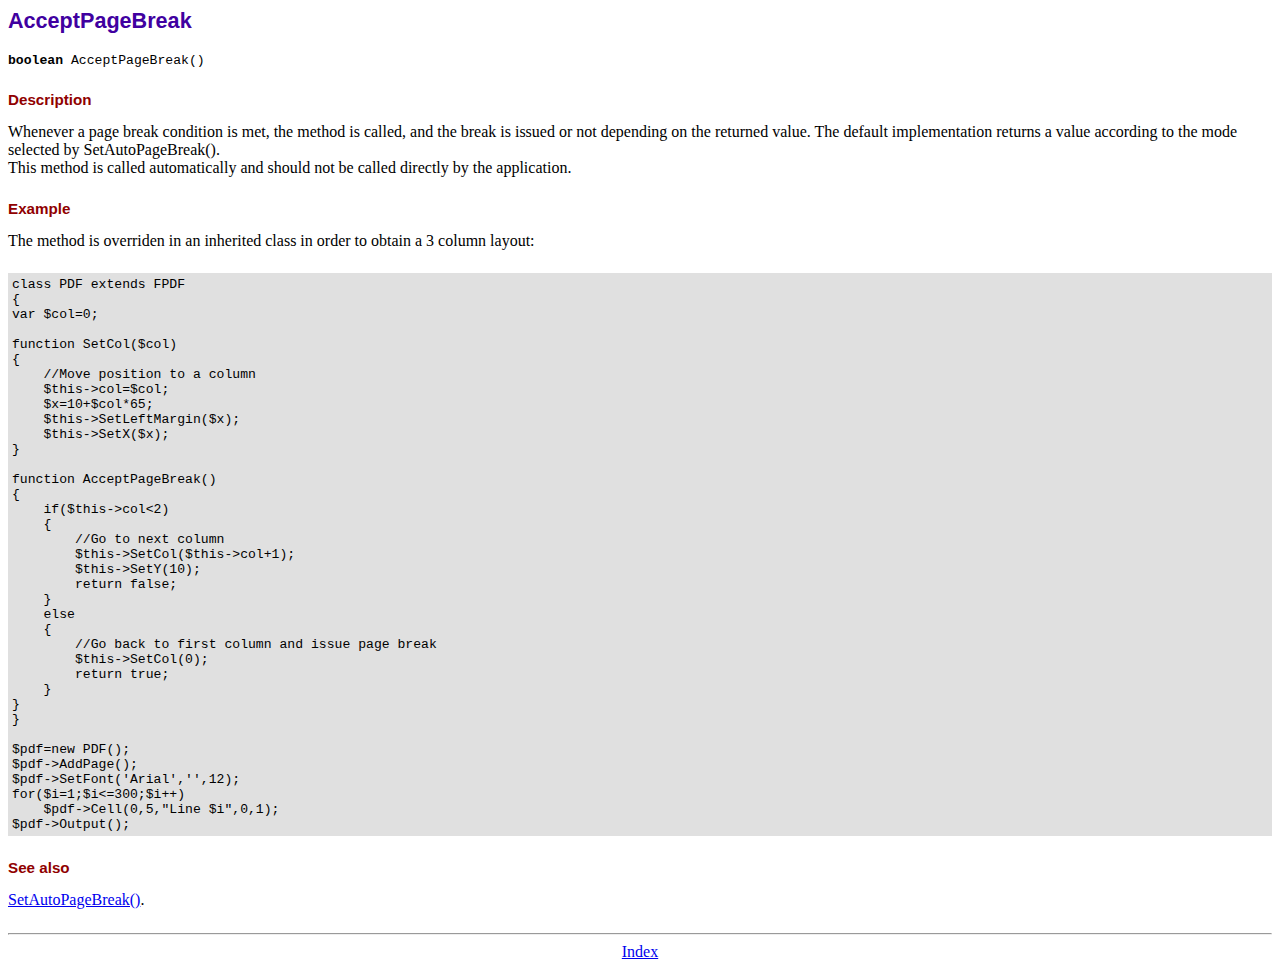
<file: fpdf16/doc/acceptpagebreak.htm>
<!DOCTYPE html PUBLIC "-//W3C//DTD HTML 4.01 Transitional//EN">
<html>
<head>
<meta http-equiv="Content-Type" content="text/html; charset=ISO-8859-1">
<title>AcceptPageBreak</title>
<link type="text/css" rel="stylesheet" href="../fpdf.css">
</head>
<body>
<h1>AcceptPageBreak</h1>
<code><b>boolean</b> AcceptPageBreak()</code>
<h2>Description</h2>
Whenever a page break condition is met, the method is called, and the break is issued or not
depending on the returned value. The default implementation returns a value according to the
mode selected by SetAutoPageBreak().
<br>
This method is called automatically and should not be called directly by the application.
<h2>Example</h2>
The method is overriden in an inherited class in order to obtain a 3 column layout:
<div class="doc-source">
<pre><code>class PDF extends FPDF
{
var $col=0;

function SetCol($col)
{
    //Move position to a column
    $this-&gt;col=$col;
    $x=10+$col*65;
    $this-&gt;SetLeftMargin($x);
    $this-&gt;SetX($x);
}

function AcceptPageBreak()
{
    if($this-&gt;col&lt;2)
    {
        //Go to next column
        $this-&gt;SetCol($this-&gt;col+1);
        $this-&gt;SetY(10);
        return false;
    }
    else
    {
        //Go back to first column and issue page break
        $this-&gt;SetCol(0);
        return true;
    }
}
}

$pdf=new PDF();
$pdf-&gt;AddPage();
$pdf-&gt;SetFont('Arial','',12);
for($i=1;$i&lt;=300;$i++)
    $pdf-&gt;Cell(0,5,&quot;Line $i&quot;,0,1);
$pdf-&gt;Output();</code></pre>
</div>
<h2>See also</h2>
<a href="setautopagebreak.htm">SetAutoPageBreak()</a>.
<hr style="margin-top:1.5em">
<div style="text-align:center"><a href="index.htm">Index</a></div>
</body>
</html>
</file>
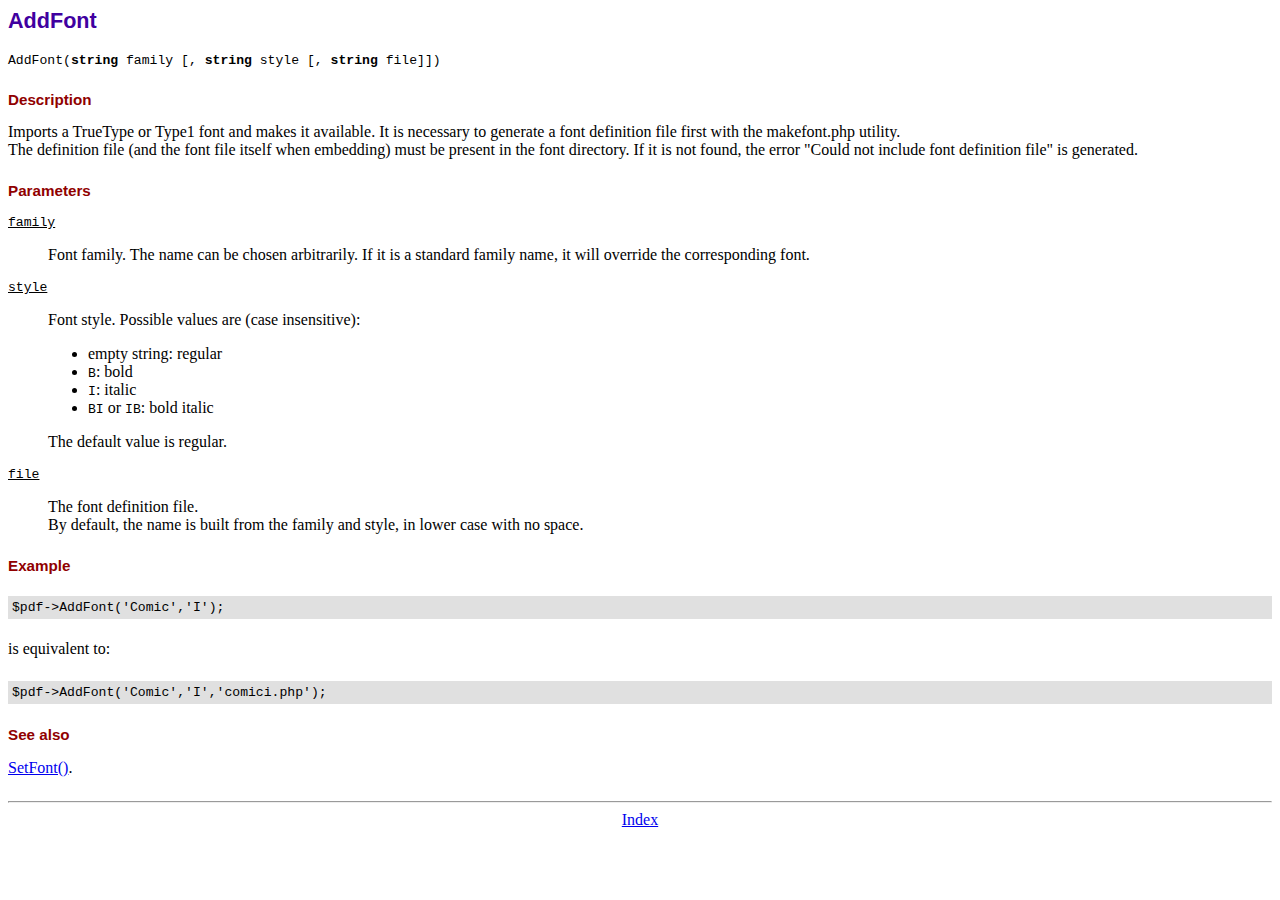
<file: fpdf16/doc/addfont.htm>
<!DOCTYPE html PUBLIC "-//W3C//DTD HTML 4.01 Transitional//EN">
<html>
<head>
<meta http-equiv="Content-Type" content="text/html; charset=ISO-8859-1">
<title>AddFont</title>
<link type="text/css" rel="stylesheet" href="../fpdf.css">
</head>
<body>
<h1>AddFont</h1>
<code>AddFont(<b>string</b> family [, <b>string</b> style [, <b>string</b> file]])</code>
<h2>Description</h2>
Imports a TrueType or Type1 font and makes it available. It is necessary to generate a font
definition file first with the makefont.php utility.
<br>
The definition file (and the font file itself when embedding) must be present in the font directory.
If it is not found, the error "Could not include font definition file" is generated.
<h2>Parameters</h2>
<dl class="param">
<dt><code>family</code></dt>
<dd>
Font family. The name can be chosen arbitrarily. If it is a standard family name, it will
override the corresponding font.
</dd>
<dt><code>style</code></dt>
<dd>
Font style. Possible values are (case insensitive):
<ul>
<li>empty string: regular</li>
<li><code>B</code>: bold</li>
<li><code>I</code>: italic</li>
<li><code>BI</code> or <code>IB</code>: bold italic</li>
</ul>
The default value is regular.
</dd>
<dt><code>file</code></dt>
<dd>
The font definition file.
<br>
By default, the name is built from the family and style, in lower case with no space.
</dd>
</dl>
<h2>Example</h2>
<div class="doc-source">
<pre><code>$pdf-&gt;AddFont('Comic','I');</code></pre>
</div>
is equivalent to:
<div class="doc-source">
<pre><code>$pdf-&gt;AddFont('Comic','I','comici.php');</code></pre>
</div>
<h2>See also</h2>
<a href="setfont.htm">SetFont()</a>.
<hr style="margin-top:1.5em">
<div style="text-align:center"><a href="index.htm">Index</a></div>
</body>
</html>
</file>
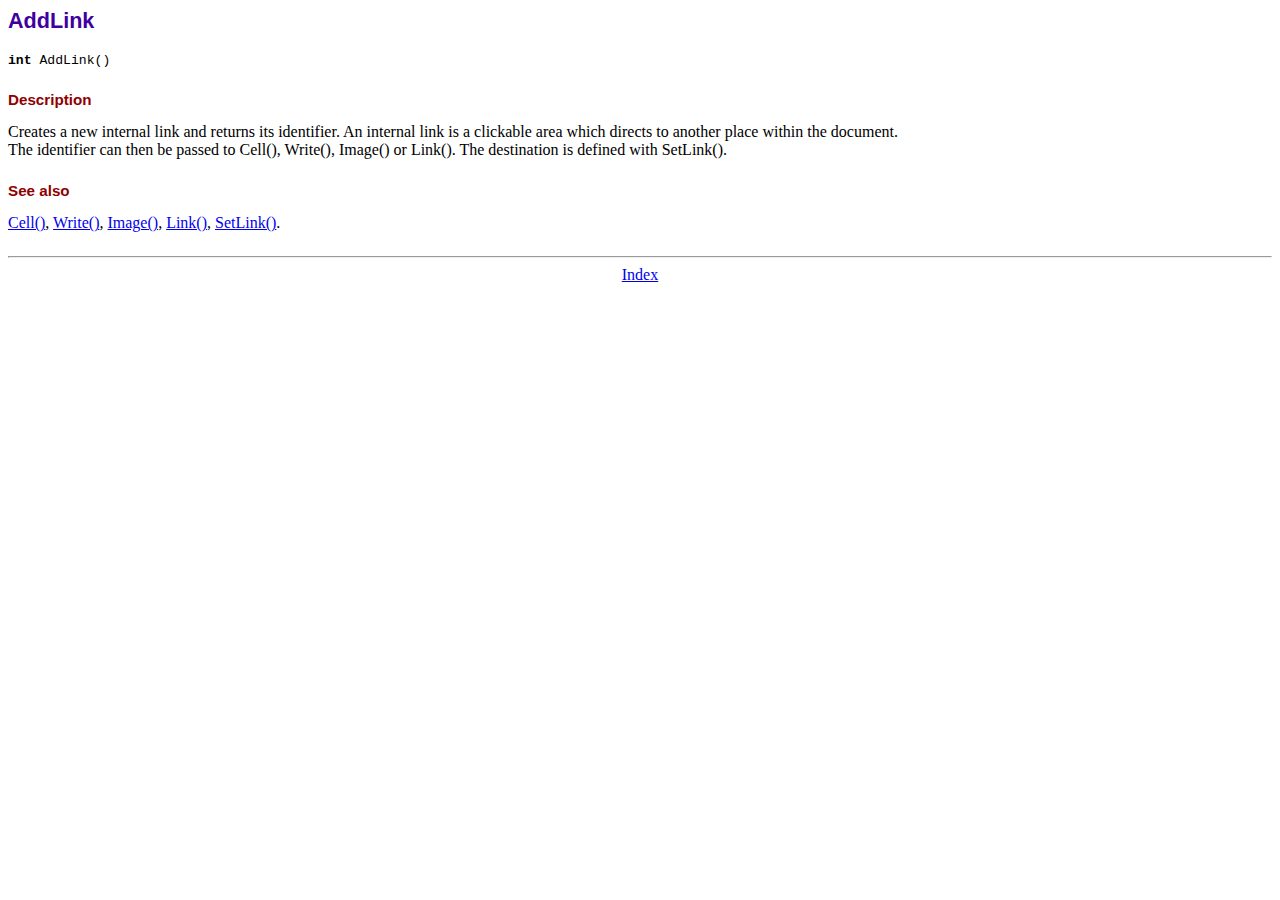
<file: fpdf16/doc/addlink.htm>
<!DOCTYPE html PUBLIC "-//W3C//DTD HTML 4.01 Transitional//EN">
<html>
<head>
<meta http-equiv="Content-Type" content="text/html; charset=ISO-8859-1">
<title>AddLink</title>
<link type="text/css" rel="stylesheet" href="../fpdf.css">
</head>
<body>
<h1>AddLink</h1>
<code><b>int</b> AddLink()</code>
<h2>Description</h2>
Creates a new internal link and returns its identifier. An internal link is a clickable area
which directs to another place within the document.
<br>
The identifier can then be passed to Cell(), Write(), Image() or Link(). The destination is
defined with SetLink().
<h2>See also</h2>
<a href="cell.htm">Cell()</a>,
<a href="write.htm">Write()</a>,
<a href="image.htm">Image()</a>,
<a href="link.htm">Link()</a>,
<a href="setlink.htm">SetLink()</a>.
<hr style="margin-top:1.5em">
<div style="text-align:center"><a href="index.htm">Index</a></div>
</body>
</html>
</file>
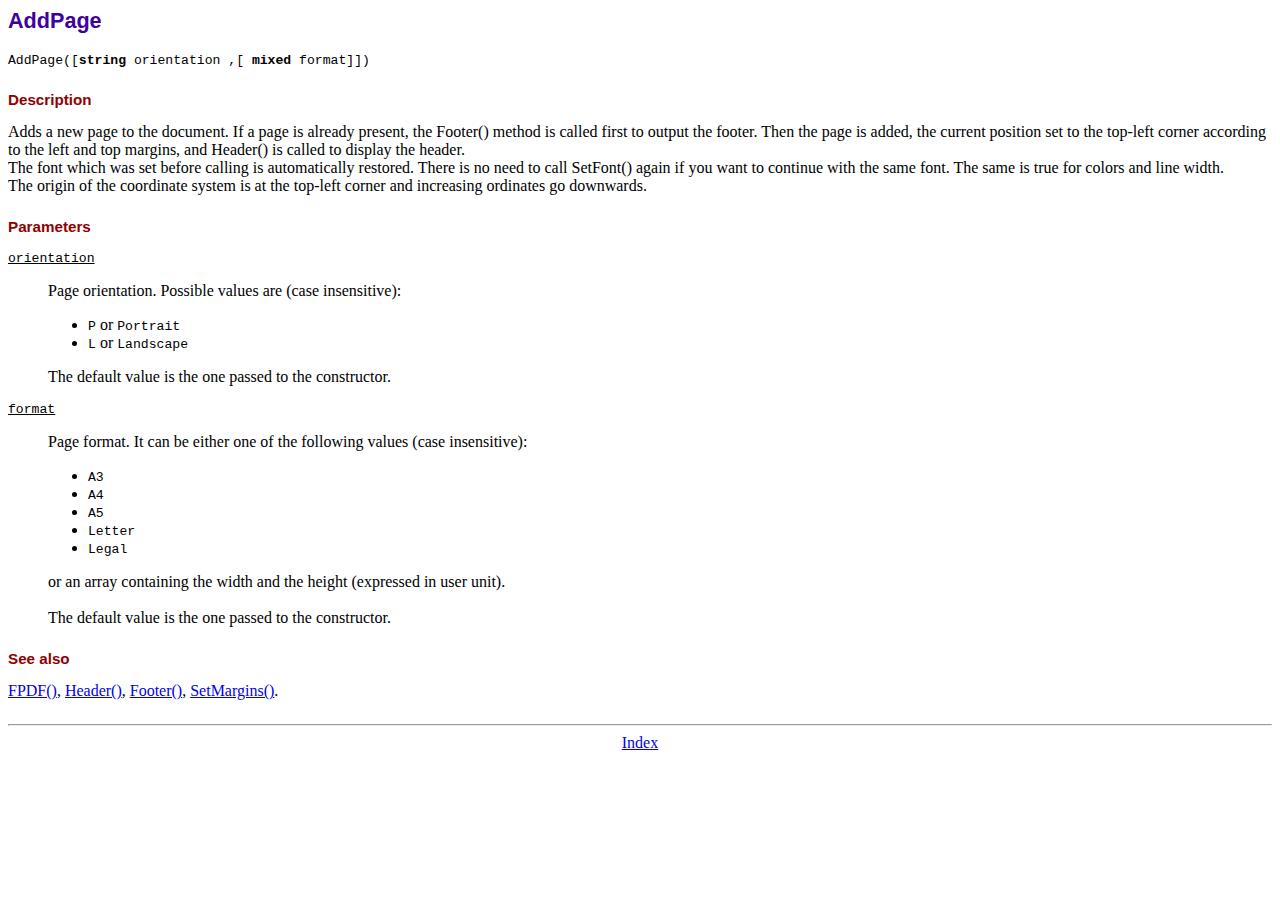
<file: fpdf16/doc/addpage.htm>
<!DOCTYPE html PUBLIC "-//W3C//DTD HTML 4.01 Transitional//EN">
<html>
<head>
<meta http-equiv="Content-Type" content="text/html; charset=ISO-8859-1">
<title>AddPage</title>
<link type="text/css" rel="stylesheet" href="../fpdf.css">
</head>
<body>
<h1>AddPage</h1>
<code>AddPage([<b>string</b> orientation ,[ <b>mixed</b> format]])</code>
<h2>Description</h2>
Adds a new page to the document. If a page is already present, the Footer() method is called
first to output the footer. Then the page is added, the current position set to the top-left
corner according to the left and top margins, and Header() is called to display the header.
<br>
The font which was set before calling is automatically restored. There is no need to call
SetFont() again if you want to continue with the same font. The same is true for colors and
line width.
<br>
The origin of the coordinate system is at the top-left corner and increasing ordinates go
downwards.
<h2>Parameters</h2>
<dl class="param">
<dt><code>orientation</code></dt>
<dd>
Page orientation. Possible values are (case insensitive):
<ul>
<li><code>P</code> or <code>Portrait</code></li>
<li><code>L</code> or <code>Landscape</code></li>
</ul>
The default value is the one passed to the constructor.
</dd>
<dt><code>format</code></dt>
<dd>
Page format. It can be either one of the following values (case insensitive):
<ul>
<li><code>A3</code></li>
<li><code>A4</code></li>
<li><code>A5</code></li>
<li><code>Letter</code></li>
<li><code>Legal</code></li>
</ul>
or an array containing the width and the height (expressed in user unit).<br>
<br>
The default value is the one passed to the constructor.
</dd>
</dl>
<h2>See also</h2>
<a href="fpdf.htm">FPDF()</a>,
<a href="header.htm">Header()</a>,
<a href="footer.htm">Footer()</a>,
<a href="setmargins.htm">SetMargins()</a>.
<hr style="margin-top:1.5em">
<div style="text-align:center"><a href="index.htm">Index</a></div>
</body>
</html>
</file>
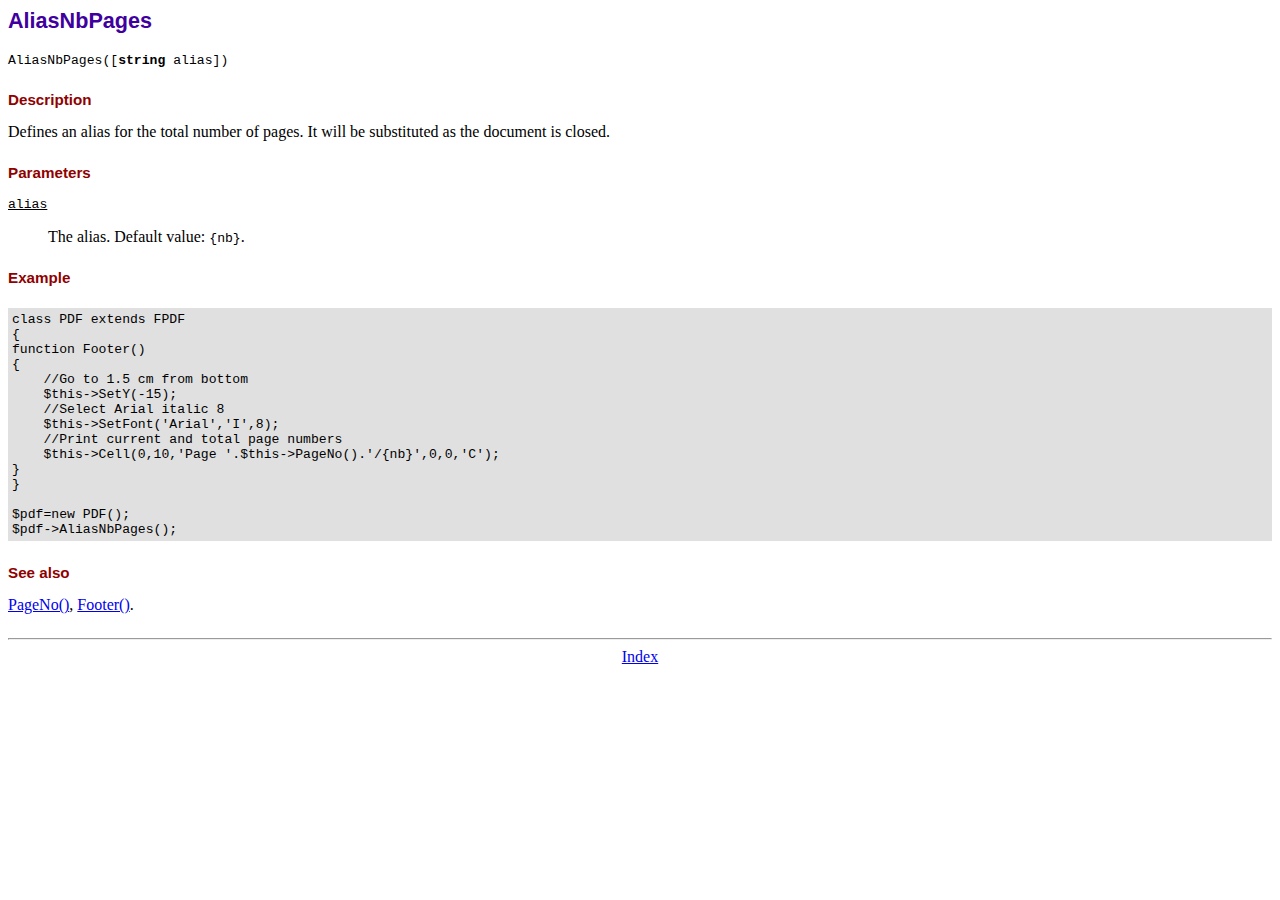
<file: fpdf16/doc/aliasnbpages.htm>
<!DOCTYPE html PUBLIC "-//W3C//DTD HTML 4.01 Transitional//EN">
<html>
<head>
<meta http-equiv="Content-Type" content="text/html; charset=ISO-8859-1">
<title>AliasNbPages</title>
<link type="text/css" rel="stylesheet" href="../fpdf.css">
</head>
<body>
<h1>AliasNbPages</h1>
<code>AliasNbPages([<b>string</b> alias])</code>
<h2>Description</h2>
Defines an alias for the total number of pages. It will be substituted as the document is
closed.
<h2>Parameters</h2>
<dl class="param">
<dt><code>alias</code></dt>
<dd>
The alias. Default value: <code>{nb}</code>.
</dd>
</dl>
<h2>Example</h2>
<div class="doc-source">
<pre><code>class PDF extends FPDF
{
function Footer()
{
    //Go to 1.5 cm from bottom
    $this-&gt;SetY(-15);
    //Select Arial italic 8
    $this-&gt;SetFont('Arial','I',8);
    //Print current and total page numbers
    $this-&gt;Cell(0,10,'Page '.$this-&gt;PageNo().'/{nb}',0,0,'C');
}
}

$pdf=new PDF();
$pdf-&gt;AliasNbPages();</code></pre>
</div>
<h2>See also</h2>
<a href="pageno.htm">PageNo()</a>,
<a href="footer.htm">Footer()</a>.
<hr style="margin-top:1.5em">
<div style="text-align:center"><a href="index.htm">Index</a></div>
</body>
</html>
</file>
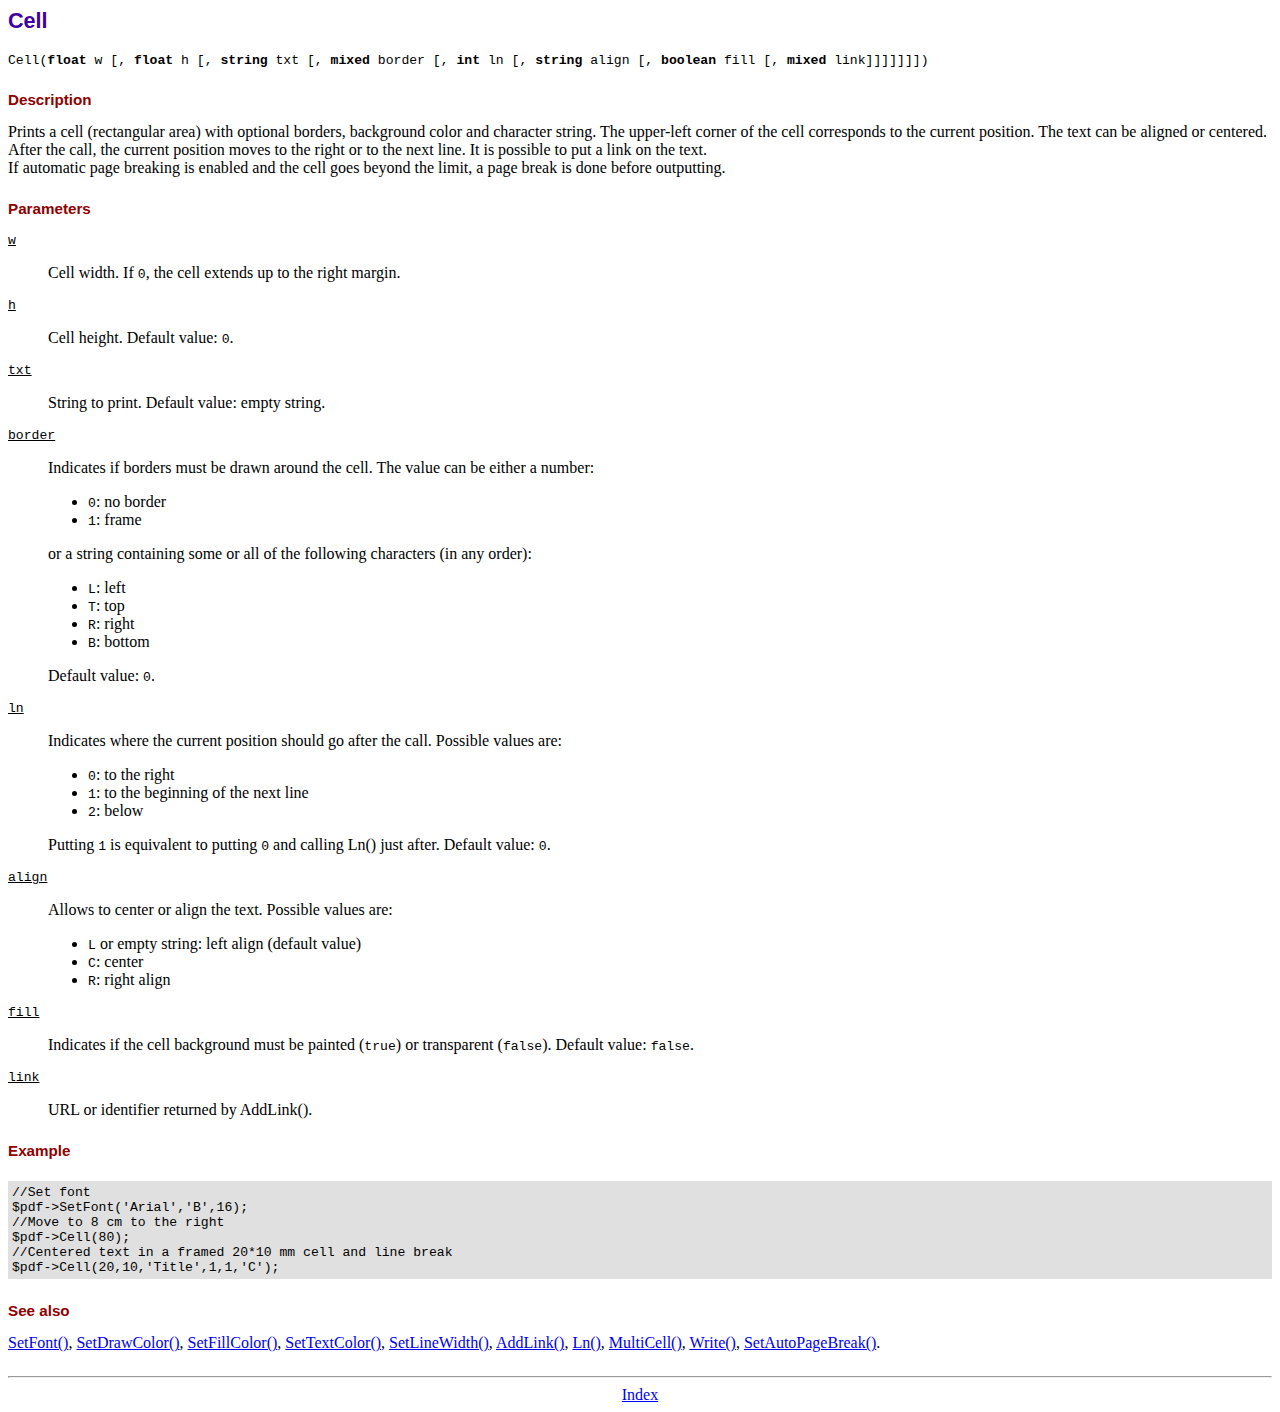
<file: fpdf16/doc/cell.htm>
<!DOCTYPE html PUBLIC "-//W3C//DTD HTML 4.01 Transitional//EN">
<html>
<head>
<meta http-equiv="Content-Type" content="text/html; charset=ISO-8859-1">
<title>Cell</title>
<link type="text/css" rel="stylesheet" href="../fpdf.css">
</head>
<body>
<h1>Cell</h1>
<code>Cell(<b>float</b> w [, <b>float</b> h [, <b>string</b> txt [, <b>mixed</b> border [, <b>int</b> ln [, <b>string</b> align [, <b>boolean</b> fill [, <b>mixed</b> link]]]]]]])</code>
<h2>Description</h2>
Prints a cell (rectangular area) with optional borders, background color and character string.
The upper-left corner of the cell corresponds to the current position. The text can be aligned
or centered. After the call, the current position moves to the right or to the next line. It is
possible to put a link on the text.
<br>
If automatic page breaking is enabled and the cell goes beyond the limit, a page break is
done before outputting.
<h2>Parameters</h2>
<dl class="param">
<dt><code>w</code></dt>
<dd>
Cell width. If <code>0</code>, the cell extends up to the right margin.
</dd>
<dt><code>h</code></dt>
<dd>
Cell height.
Default value: <code>0</code>.
</dd>
<dt><code>txt</code></dt>
<dd>
String to print.
Default value: empty string.
</dd>
<dt><code>border</code></dt>
<dd>
Indicates if borders must be drawn around the cell. The value can be either a number:
<ul>
<li><code>0</code>: no border</li>
<li><code>1</code>: frame</li>
</ul>
or a string containing some or all of the following characters (in any order):
<ul>
<li><code>L</code>: left</li>
<li><code>T</code>: top</li>
<li><code>R</code>: right</li>
<li><code>B</code>: bottom</li>
</ul>
Default value: <code>0</code>.
</dd>
<dt><code>ln</code></dt>
<dd>
Indicates where the current position should go after the call. Possible values are:
<ul>
<li><code>0</code>: to the right</li>
<li><code>1</code>: to the beginning of the next line</li>
<li><code>2</code>: below</li>
</ul>
Putting <code>1</code> is equivalent to putting <code>0</code> and calling Ln() just after.
Default value: <code>0</code>.
</dd>
<dt><code>align</code></dt>
<dd>
Allows to center or align the text. Possible values are:
<ul>
<li><code>L</code> or empty string: left align (default value)</li>
<li><code>C</code>: center</li>
<li><code>R</code>: right align</li>
</ul>
</dd>
<dt><code>fill</code></dt>
<dd>
Indicates if the cell background must be painted (<code>true</code>) or transparent (<code>false</code>).
Default value: <code>false</code>.
</dd>
<dt><code>link</code></dt>
<dd>
URL or identifier returned by AddLink().
</dd>
</dl>
<h2>Example</h2>
<div class="doc-source">
<pre><code>//Set font
$pdf-&gt;SetFont('Arial','B',16);
//Move to 8 cm to the right
$pdf-&gt;Cell(80);
//Centered text in a framed 20*10 mm cell and line break
$pdf-&gt;Cell(20,10,'Title',1,1,'C');</code></pre>
</div>
<h2>See also</h2>
<a href="setfont.htm">SetFont()</a>,
<a href="setdrawcolor.htm">SetDrawColor()</a>,
<a href="setfillcolor.htm">SetFillColor()</a>,
<a href="settextcolor.htm">SetTextColor()</a>,
<a href="setlinewidth.htm">SetLineWidth()</a>,
<a href="addlink.htm">AddLink()</a>,
<a href="ln.htm">Ln()</a>,
<a href="multicell.htm">MultiCell()</a>,
<a href="write.htm">Write()</a>,
<a href="setautopagebreak.htm">SetAutoPageBreak()</a>.
<hr style="margin-top:1.5em">
<div style="text-align:center"><a href="index.htm">Index</a></div>
</body>
</html>
</file>
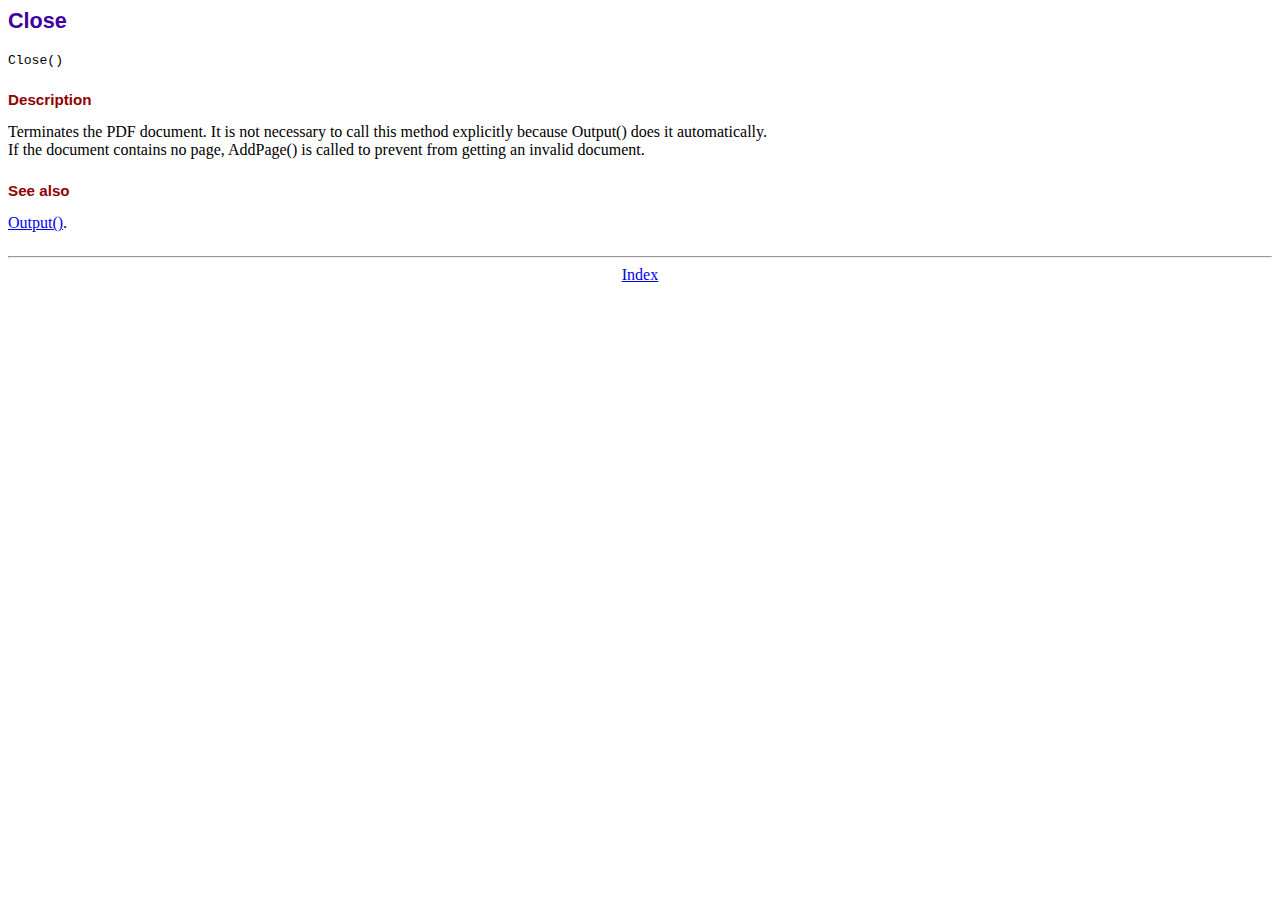
<file: fpdf16/doc/close.htm>
<!DOCTYPE html PUBLIC "-//W3C//DTD HTML 4.01 Transitional//EN">
<html>
<head>
<meta http-equiv="Content-Type" content="text/html; charset=ISO-8859-1">
<title>Close</title>
<link type="text/css" rel="stylesheet" href="../fpdf.css">
</head>
<body>
<h1>Close</h1>
<code>Close()</code>
<h2>Description</h2>
Terminates the PDF document. It is not necessary to call this method explicitly because Output()
does it automatically.
<br>
If the document contains no page, AddPage() is called to prevent from getting an invalid document.
<h2>See also</h2>
<a href="output.htm">Output()</a>.
<hr style="margin-top:1.5em">
<div style="text-align:center"><a href="index.htm">Index</a></div>
</body>
</html>
</file>
<file: css/style.css>
.add-box {
    margin-top: 20px;
    background-color: #fff;
    -webkit-box-shadow: 10px 10px 41px -4px rgba(0, 0, 0, 0.21);
    -moz-box-shadow: 10px 10px 41px -4px rgba(0, 0, 0, 0.21);
    box-shadow: 10px 10px 41px -4px rgba(0, 0, 0, 0.21);
    /* max-width: 1000px; */
    border-radius: 8px;
    padding: 10px;
    position: relative;
}

.rait-text {
    color: white;
    margin: auto;
    text-align: center;
}

.welcome-text{
    margin-left: 10px;
    color: white;
}

.logodiv{
    margin: auto;
}

#logo {
    margin-top: 35px;
    width: 200px;
}

.titlediv{
  margin: auto;
}

.header{
    padding-left: 12vmax;
    padding-right: 12vmax;
}

#title {
    padding-top: 38px !important;
    font-weight: 100;
    margin-left: 0px;
}

label {
    font-weight: 500 !important;
    font-size: 17px !important;
    margin-left: 5px;
}

.main-content h3{
     font-weight: 200;
}
  

.hide{
    display: none;
}

.input-group input[type="text"]:disabled{
    background-color:white;
}
</file>
<file: fpdf16/fpdf.css>
body {font-family:"Times New Roman",serif}
h1 {font:bold 135% Arial,sans-serif; color:#4000A0; margin-bottom:0.9em}
h2 {font:bold 95% Arial,sans-serif; color:#900000; margin-top:1.5em; margin-bottom:1em}
dl.param dt {text-decoration:underline}
dl.param dd {margin-top:1em; margin-bottom:1em}
dl.param ul {margin-top:1em; margin-bottom:1em}
tt, code, kbd {font-family:"Courier New",Courier,monospace; font-size:82%}
div.source {margin-top:1.4em; margin-bottom:1.3em}
div.source pre {display:table; border:1px solid #24246A; width:100%; margin:0em; font-family:inherit; font-size:100%}
div.source code {display:block; border:1px solid #C5C5EC; background-color:#F0F5FF; padding:6px; color:#000000}
div.doc-source {margin-top:1.4em; margin-bottom:1.3em}
div.doc-source pre {display:table; width:100%; margin:0em; font-family:inherit; font-size:100%}
div.doc-source code {display:block; background-color:#E0E0E0; padding:4px}
.kw {color:#000080; font-weight:bold}
.str {color:#CC0000}
.cmt {color:#008000}
p.demo {text-align:center; margin-top:-0.9em}
a.demo {text-decoration:none; font-weight:bold; color:#0000CC}
a.demo:link {text-decoration:none; font-weight:bold; color:#0000CC}
a.demo:hover {text-decoration:none; font-weight:bold; color:#0000FF}
a.demo:active {text-decoration:none; font-weight:bold; color:#0000FF}
</file>
